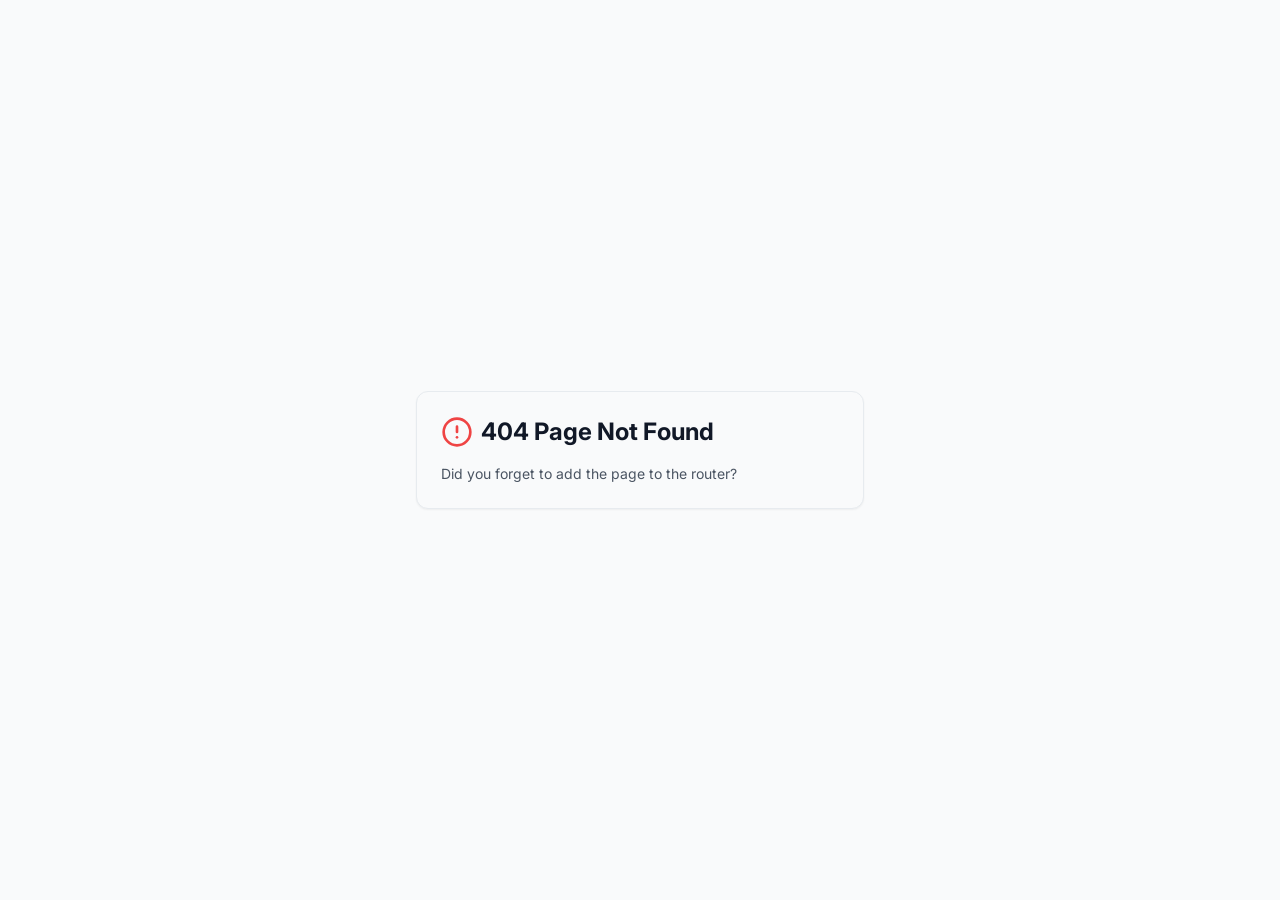
<file: index.html>
<!DOCTYPE html>
<html lang="en">
  <head>
    <meta charset="UTF-8" />
    <meta name="viewport" content="width=device-width, initial-scale=1.0, maximum-scale=5.0, user-scalable=yes" />
    
    <!-- Primary SEO Meta Tags -->
    <title>J4 Epoxy & Concrete Flooring San Antonio TX | 1-2 Day Garage Floor Coating Experts</title>
    <meta name="description" content="San Antonio's top-rated epoxy flooring contractors. Garage floor coatings, polished concrete, metallic epoxy, and commercial flooring. 1-2 day installation. Family-owned. 500+ floors installed. FREE quotes. Call (210) 639-4337!" />
    <meta name="keywords" content="epoxy flooring San Antonio, garage floor coating San Antonio TX, polished concrete San Antonio, epoxy garage floor near me, concrete resurfacing San Antonio, decorative epoxy floors Texas, commercial flooring San Antonio, residential epoxy coating, epoxy flooring Boerne TX, epoxy flooring New Braunfels, epoxy flooring Spring Branch TX, best epoxy flooring company San Antonio, garage floor epoxy installation, metallic epoxy flooring San Antonio, flake epoxy garage floor, epoxy floor coating cost San Antonio, professional epoxy installers near me, concrete floor polishing Texas, industrial epoxy flooring San Antonio, epoxy flooring contractors Bexar County" />
    <meta name="author" content="J4 Epoxy & Concrete Flooring" />
    <meta name="robots" content="index, follow, max-image-preview:large, max-snippet:-1, max-video-preview:-1" />
    <meta name="googlebot" content="index, follow, max-snippet:-1, max-image-preview:large, max-video-preview:-1" />
    <meta name="bingbot" content="index, follow, max-snippet:-1, max-image-preview:large, max-video-preview:-1" />
    
    <!-- Geographic Meta Tags -->
    <meta name="geo.region" content="US-TX" />
    <meta name="geo.placename" content="San Antonio" />
    <meta name="geo.position" content="29.4241;-98.4936" />
    <meta name="ICBM" content="29.4241, -98.4936" />
    
    <!-- Open Graph Tags for Social Sharing -->
    <meta property="og:site_name" content="J4 Epoxy & Concrete Flooring" />
    <meta property="og:title" content="J4 Epoxy & Concrete Flooring San Antonio TX | 1-2 Day Garage Floor Coating Experts" />
    <meta property="og:description" content="Transform your garage and commercial spaces with professional epoxy flooring in San Antonio, TX. Fast 1-2 day installation. Family-owned. 500+ floors installed. Free estimates. Call (210) 639-4337" />
    <meta property="og:type" content="website" />
    <meta property="og:url" content="https://j4epoxy.com" />
    <meta property="og:locale" content="en_US" />
    <meta property="og:image" content="https://j4epoxy.com/favicon.png" />
    <meta property="og:image:width" content="1200" />
    <meta property="og:image:height" content="630" />
    
    <!-- Twitter Card Tags -->
    <meta name="twitter:card" content="summary_large_image" />
    <meta name="twitter:title" content="J4 Epoxy & Concrete Flooring San Antonio TX | 1-2 Day Installs" />
    <meta name="twitter:description" content="Family-owned epoxy flooring in San Antonio. Garage coatings, polished concrete, metallic epoxy. 1-2 day installation. Call (210) 639-4337" />
    <meta name="twitter:image" content="https://j4epoxy.com/favicon.png" />
    
    <!-- Canonical URL -->
    <link rel="canonical" href="https://j4epoxy.com" />
    
    <link rel="icon" type="image/png" href="/favicon.png" />
    <link rel="preconnect" href="https://fonts.googleapis.com">
    <link rel="preconnect" href="https://fonts.gstatic.com" crossorigin>
    <link href="https://fonts.googleapis.com/css2?family=Inter:wght@400;500;600;700;800&display=swap" rel="stylesheet">
    
    <!-- 100% privacy-first analytics -->
    <script async src="https://scripts.simpleanalyticscdn.com/latest.js"></script>
    
    <!-- HomeAndConstructionBusiness Structured Data (JSON-LD) for SEO -->
    <script type="application/ld+json">
    {
      "@context": "https://schema.org",
      "@type": "HomeAndConstructionBusiness",
      "@id": "https://j4epoxy.com/#business",
      "name": "J4 Epoxy & Concrete Flooring",
      "image": "https://j4epoxy.com/favicon.png",
      "url": "https://j4epoxy.com",
      "telephone": "+12106394337",
      "email": "info@j4epoxy.com",
      "priceRange": "$$",
      "address": {
        "@type": "PostalAddress",
        "addressLocality": "San Antonio",
        "addressRegion": "TX",
        "addressCountry": "US"
      },
      "geo": {
        "@type": "GeoCoordinates",
        "latitude": 29.4241,
        "longitude": -98.4936
      },
      "openingHoursSpecification": {
        "@type": "OpeningHoursSpecification",
        "dayOfWeek": [
          "Monday",
          "Tuesday",
          "Wednesday",
          "Thursday",
          "Friday",
          "Saturday"
        ],
        "opens": "08:00",
        "closes": "18:00"
      },
      "areaServed": [
        {"@type": "City", "name": "San Antonio"},
        {"@type": "City", "name": "Boerne"},
        {"@type": "City", "name": "New Braunfels"},
        {"@type": "City", "name": "Spring Branch"},
        {"@type": "City", "name": "Helotes"},
        {"@type": "City", "name": "Leon Valley"},
        {"@type": "City", "name": "Alamo Heights"},
        {"@type": "City", "name": "Stone Oak"},
        {"@type": "City", "name": "Schertz"},
        {"@type": "City", "name": "Universal City"},
        {"@type": "City", "name": "Converse"},
        {"@type": "City", "name": "Bulverde"}
      ],
      "description": "Family-owned epoxy and concrete flooring contractor in San Antonio, TX with 10+ years of experience and 500+ floors installed. We specialize in garage floor coatings, polished concrete, metallic epoxy, decorative flake systems, and commercial flooring with fast 1-2 day installation throughout San Antonio and surrounding areas.",
      "hasOfferCatalog": {
        "@type": "OfferCatalog",
        "name": "Epoxy Flooring Services",
        "itemListElement": [
          {
            "@type": "Offer",
            "itemOffered": {
              "@type": "Service",
              "name": "Residential Epoxy Flooring",
              "description": "Custom epoxy flooring solutions for homes including garage floors, basements, and patios. 1-2 day installation in San Antonio, TX."
            }
          },
          {
            "@type": "Offer",
            "itemOffered": {
              "@type": "Service",
              "name": "Garage Floor Coating",
              "description": "Durable garage floor epoxy coatings that resist oil stains, chemicals, hot tires, and daily wear. Most garages completed in 1 day."
            }
          },
          {
            "@type": "Offer",
            "itemOffered": {
              "@type": "Service",
              "name": "Metallic Epoxy Flooring",
              "description": "Stunning metallic epoxy floors with unique swirl patterns for a showroom finish in San Antonio homes and businesses."
            }
          },
          {
            "@type": "Offer",
            "itemOffered": {
              "@type": "Service",
              "name": "Polished Concrete",
              "description": "Professional concrete polishing for a sleek, modern finish in homes and commercial spaces throughout San Antonio."
            }
          },
          {
            "@type": "Offer",
            "itemOffered": {
              "@type": "Service",
              "name": "Commercial Epoxy Flooring",
              "description": "Industrial-strength epoxy flooring for San Antonio warehouses, restaurants, retail spaces, auto shops, and offices."
            }
          },
          {
            "@type": "Offer",
            "itemOffered": {
              "@type": "Service",
              "name": "Decorative Flake Systems",
              "description": "Beautiful decorative epoxy flake systems with custom color combinations for residential and commercial spaces."
            }
          },
          {
            "@type": "Offer",
            "itemOffered": {
              "@type": "Service",
              "name": "Concrete Repair & Resurfacing",
              "description": "Concrete crack repair and resurfacing to restore damaged surfaces before coating application."
            }
          }
        ]
      },
      "sameAs": [
        "https://www.facebook.com/share/1DJ9fXRogY/",
        "https://www.instagram.com/j4epoxyconcreteflooring?igsh=a3Rwa3JhbGM3ZTMz"
      ],
      "aggregateRating": {
        "@type": "AggregateRating",
        "ratingValue": "5",
        "reviewCount": "10"
      },
      "review": [
        {
          "@type": "Review",
          "reviewRating": {"@type": "Rating", "ratingValue": "5", "bestRating": "5"},
          "author": {"@type": "Person", "name": "Maria G."},
          "reviewBody": "Amazing transformation! J4 Epoxy completely transformed our old, cracked garage floor into a beautiful showroom. The metallic finish is stunning and the team was professional from start to finish."
        },
        {
          "@type": "Review",
          "reviewRating": {"@type": "Rating", "ratingValue": "5", "bestRating": "5"},
          "author": {"@type": "Person", "name": "Robert T."},
          "reviewBody": "Best investment we made for our warehouse. The commercial epoxy flooring has held up perfectly under heavy forklift traffic. Highly recommend J4 Epoxy for any business in San Antonio."
        },
        {
          "@type": "Review",
          "reviewRating": {"@type": "Rating", "ratingValue": "5", "bestRating": "5"},
          "author": {"@type": "Person", "name": "Jennifer L."},
          "reviewBody": "We had our patio done with decorative flake epoxy and it looks incredible! The team was fast, clean, and the price was very fair. Our neighbors are now getting quotes from J4."
        },
        {
          "@type": "Review",
          "reviewRating": {"@type": "Rating", "ratingValue": "5", "bestRating": "5"},
          "author": {"@type": "Person", "name": "David M."},
          "reviewBody": "Professional service from quote to completion. They finished our two-car garage in just one day. The floor is easy to clean and looks brand new. Five stars!"
        },
        {
          "@type": "Review",
          "reviewRating": {"@type": "Rating", "ratingValue": "5", "bestRating": "5"},
          "author": {"@type": "Person", "name": "Sarah K."},
          "reviewBody": "J4 Epoxy did an outstanding job on our office floors. The polished concrete looks sleek and modern. Very impressed with the quality and attention to detail."
        }
      ]
    }
    </script>
    
    <!-- FAQ Structured Data for AI Search -->
    <script type="application/ld+json">
    {
      "@context": "https://schema.org",
      "@type": "FAQPage",
      "mainEntity": [
        {
          "@type": "Question",
          "name": "What areas does J4 Epoxy serve in Texas?",
          "acceptedAnswer": {
            "@type": "Answer",
            "text": "J4 Epoxy & Concrete Flooring serves San Antonio, Boerne, New Braunfels, Spring Branch, Helotes, Leon Valley, Alamo Heights, Stone Oak, Schertz, Universal City, Converse, Bulverde, and all surrounding areas in Bexar County, Texas."
          }
        },
        {
          "@type": "Question",
          "name": "How long does epoxy floor installation take?",
          "acceptedAnswer": {
            "@type": "Answer",
            "text": "Most epoxy flooring projects are completed in 1-2 days, minimizing disruption to your home or business. A standard two-car garage is typically done in a single day. Larger commercial projects may take 2-3 days depending on square footage."
          }
        },
        {
          "@type": "Question",
          "name": "What types of epoxy flooring services do you offer?",
          "acceptedAnswer": {
            "@type": "Answer",
            "text": "We offer residential epoxy flooring, garage floor coating, polished concrete, commercial flooring, decorative flake systems, metallic epoxy floors, and concrete repair and resurfacing services throughout San Antonio, TX and surrounding areas."
          }
        },
        {
          "@type": "Question",
          "name": "Do you offer free estimates for epoxy flooring?",
          "acceptedAnswer": {
            "@type": "Answer",
            "text": "Yes, J4 Epoxy offers free, no-obligation consultations and quotes for all epoxy flooring projects in San Antonio and surrounding areas. Call (210) 639-4337 to schedule your free estimate."
          }
        },
        {
          "@type": "Question",
          "name": "Who owns J4 Epoxy and how long have they been in business?",
          "acceptedAnswer": {
            "@type": "Answer",
            "text": "J4 Epoxy & Concrete Flooring is a family-owned business based in San Antonio, TX with over 10 years of experience in professional epoxy and concrete flooring. The company has completed 500+ floors for residential and commercial customers across the San Antonio metro area."
          }
        },
        {
          "@type": "Question",
          "name": "How much does epoxy flooring cost in San Antonio?",
          "acceptedAnswer": {
            "@type": "Answer",
            "text": "Epoxy flooring costs in San Antonio typically range based on several factors: the square footage of the area, the condition of the existing concrete (cracks or damage requiring prep work), the type of coating chosen (standard flake, metallic, polyaspartic, or polished concrete), and the number of coat layers. Standard flake garage floors tend to be the most affordable option, while metallic epoxy and multi-layer polyaspartic systems cost more due to materials and labor. Call J4 Epoxy at (210) 639-4337 for a free personalized quote."
          }
        },
        {
          "@type": "Question",
          "name": "What makes J4 Epoxy different from other flooring contractors?",
          "acceptedAnswer": {
            "@type": "Answer",
            "text": "J4 Epoxy is a family-owned San Antonio business with 10+ years of experience and 500+ floors installed. We use commercial-grade materials, complete most projects in 1-2 days, and serve the entire San Antonio metro including Boerne, New Braunfels, Schertz, and surrounding areas. Our fast turnaround and professional results set us apart from competitors."
          }
        },
        {
          "@type": "Question",
          "name": "How long does epoxy flooring last in a San Antonio garage?",
          "acceptedAnswer": {
            "@type": "Answer",
            "text": "Professionally installed epoxy flooring in a San Antonio garage typically lasts 15-20 years or more with proper care. The key factors are proper surface preparation (diamond grinding), quality commercial-grade materials, and correct application. San Antonio's extreme summer heat and temperature swings make professional installation especially important — DIY epoxy kits from hardware stores bond poorly and often peel within 1-3 years."
          }
        },
        {
          "@type": "Question",
          "name": "What is the difference between epoxy and polyaspartic floor coating?",
          "acceptedAnswer": {
            "@type": "Answer",
            "text": "Epoxy is a two-part resin system that provides excellent durability, chemical resistance, and adhesion — it is the most common garage floor coating. Polyaspartic is a newer coating that cures faster (allowing same-day use), is more UV-stable, and handles temperature extremes better, making it well-suited for San Antonio's climate. Polyaspartic is typically used as a topcoat over an epoxy base, or as a standalone system. Both are significantly more durable than paint or DIY coatings. J4 Epoxy offers both systems — call (210) 639-4337 to discuss which is right for your project."
          }
        },
        {
          "@type": "Question",
          "name": "Can epoxy be installed over cracked concrete?",
          "acceptedAnswer": {
            "@type": "Answer",
            "text": "Yes, epoxy can be installed over cracked concrete, but the cracks must be properly repaired first. J4 Epoxy's process includes assessing all cracks before coating — minor hairline cracks are filled and ground smooth during surface preparation, while larger structural cracks require repair first to ensure long-term adhesion. Skipping crack repair is the main reason epoxy floors fail prematurely. We address all concrete repairs as part of our installation process in San Antonio."
          }
        },
        {
          "@type": "Question",
          "name": "How long after epoxy flooring is installed can you park a car on it?",
          "acceptedAnswer": {
            "@type": "Answer",
            "text": "With standard epoxy systems, you can walk on the floor after 24 hours and park a car after 72 hours (3 days). With polyaspartic coatings, light foot traffic is possible within hours and vehicles can typically be parked after 24 hours. J4 Epoxy will give you specific cure time instructions for your floor based on the system used and current weather conditions in San Antonio."
          }
        },
        {
          "@type": "Question",
          "name": "Is epoxy flooring slippery when wet?",
          "acceptedAnswer": {
            "@type": "Answer",
            "text": "Plain epoxy can be slippery when wet, which is why J4 Epoxy adds anti-slip texture additives — typically aluminum oxide or silica sand — to the topcoat of all our residential and commercial floor installations. Decorative flake systems naturally provide some texture as well. We do not install floors without slip-resistance measures, especially in San Antonio garages where wet tires are a real safety concern."
          }
        },
        {
          "@type": "Question",
          "name": "Is epoxy flooring durable?",
          "acceptedAnswer": {
            "@type": "Answer",
            "text": "Yes, epoxy flooring is extremely durable. Our commercial-grade epoxy coatings resist stains, chemicals, oil, hot tire marks, and daily wear. Properly installed epoxy floors can last 15-20 years or more."
          }
        },
        {
          "@type": "Question",
          "name": "What is the best flooring for a garage in Texas?",
          "acceptedAnswer": {
            "@type": "Answer",
            "text": "Epoxy flooring is the best choice for Texas garages. It withstands extreme heat, resists hot tire pickup, protects against oil and chemical stains, and is easy to clean. J4 Epoxy specializes in garage floor coatings throughout San Antonio."
          }
        },
        {
          "@type": "Question",
          "name": "Do you offer commercial epoxy flooring services?",
          "acceptedAnswer": {
            "@type": "Answer",
            "text": "Yes, J4 Epoxy provides commercial epoxy flooring for warehouses, retail spaces, restaurants, offices, showrooms, auto shops, and industrial facilities throughout San Antonio and surrounding areas."
          }
        }
      ]
    }
    </script>
    
    <!-- WebSite Structured Data -->
    <script type="application/ld+json">
    {
      "@context": "https://schema.org",
      "@type": "WebSite",
      "name": "J4 Epoxy & Concrete Flooring",
      "url": "https://j4epoxy.com"
    }
    </script>
    
    <!-- Organization Structured Data -->
    <script type="application/ld+json">
    {
      "@context": "https://schema.org",
      "@type": "Organization",
      "@id": "https://j4epoxy.com/#organization",
      "name": "J4 Epoxy & Concrete Flooring",
      "url": "https://j4epoxy.com",
      "logo": "https://j4epoxy.com/favicon.png",
      "contactPoint": {
        "@type": "ContactPoint",
        "telephone": "+1-210-639-4337",
        "contactType": "customer service",
        "areaServed": "US",
        "availableLanguage": ["English", "Spanish"]
      },
      "sameAs": [
        "https://www.facebook.com/share/1DJ9fXRogY/",
        "https://www.instagram.com/j4epoxyconcreteflooring?igsh=a3Rwa3JhbGM3ZTMz"
      ]
    }
    </script>
    
    <!-- BreadcrumbList Structured Data -->
    <script type="application/ld+json">
    {
      "@context": "https://schema.org",
      "@type": "BreadcrumbList",
      "itemListElement": [
        {
          "@type": "ListItem",
          "position": 1,
          "name": "Home",
          "item": "https://j4epoxy.com/"
        },
        {
          "@type": "ListItem",
          "position": 2,
          "name": "Services",
          "item": "https://j4epoxy.com/#services"
        },
        {
          "@type": "ListItem",
          "position": 3,
          "name": "Gallery",
          "item": "https://j4epoxy.com/#gallery"
        },
        {
          "@type": "ListItem",
          "position": 4,
          "name": "Contact",
          "item": "https://j4epoxy.com/#contact"
        }
      ]
    }
    </script>
    
    <!-- HowTo Structured Data for Installation Process -->
    <script type="application/ld+json">
    {
      "@context": "https://schema.org",
      "@type": "HowTo",
      "name": "How to Get Professional Epoxy Flooring in San Antonio",
      "description": "Simple steps to transform your floor with professional epoxy coating from J4 Epoxy & Concrete Flooring",
      "totalTime": "P2D",
      "estimatedCost": {
        "@type": "MonetaryAmount",
        "currency": "USD",
        "value": "Contact for quote"
      },
      "step": [
        {
          "@type": "HowToStep",
          "position": 1,
          "name": "Request Free Quote",
          "text": "Call (210) 639-4337 or fill out our contact form to schedule a free, no-obligation consultation and quote."
        },
        {
          "@type": "HowToStep",
          "position": 2,
          "name": "Choose Your Finish",
          "text": "Select from our wide range of colors and finishes including solid colors, decorative flakes, metallic epoxy, and polished concrete."
        },
        {
          "@type": "HowToStep",
          "position": 3,
          "name": "Surface Preparation",
          "text": "Our team professionally prepares your concrete surface through diamond grinding to ensure optimal adhesion."
        },
        {
          "@type": "HowToStep",
          "position": 4,
          "name": "Professional Installation",
          "text": "We apply commercial-grade epoxy coatings with expert precision. Most residential projects are completed in 1-2 days."
        },
        {
          "@type": "HowToStep",
          "position": 5,
          "name": "Enjoy Your New Floor",
          "text": "After proper curing time, enjoy your beautiful, durable, and easy-to-clean epoxy floor for years to come."
        }
      ]
    }
    </script>
    

    <script type="module" crossorigin src="/assets/index-CnMmNkiE.js"></script>
    <link rel="stylesheet" crossorigin href="/assets/index-Czta0rEv.css">
  </head>
  <body>
    <div id="root"></div>
  </body>
</html>
</file>
<file: assets/index-Czta0rEv.css>
*,:before,:after{--tw-border-spacing-x: 0;--tw-border-spacing-y: 0;--tw-translate-x: 0;--tw-translate-y: 0;--tw-rotate: 0;--tw-skew-x: 0;--tw-skew-y: 0;--tw-scale-x: 1;--tw-scale-y: 1;--tw-pan-x: ;--tw-pan-y: ;--tw-pinch-zoom: ;--tw-scroll-snap-strictness: proximity;--tw-gradient-from-position: ;--tw-gradient-via-position: ;--tw-gradient-to-position: ;--tw-ordinal: ;--tw-slashed-zero: ;--tw-numeric-figure: ;--tw-numeric-spacing: ;--tw-numeric-fraction: ;--tw-ring-inset: ;--tw-ring-offset-width: 0px;--tw-ring-offset-color: #fff;--tw-ring-color: rgb(59 130 246 / .5);--tw-ring-offset-shadow: 0 0 #0000;--tw-ring-shadow: 0 0 #0000;--tw-shadow: 0 0 #0000;--tw-shadow-colored: 0 0 #0000;--tw-blur: ;--tw-brightness: ;--tw-contrast: ;--tw-grayscale: ;--tw-hue-rotate: ;--tw-invert: ;--tw-saturate: ;--tw-sepia: ;--tw-drop-shadow: ;--tw-backdrop-blur: ;--tw-backdrop-brightness: ;--tw-backdrop-contrast: ;--tw-backdrop-grayscale: ;--tw-backdrop-hue-rotate: ;--tw-backdrop-invert: ;--tw-backdrop-opacity: ;--tw-backdrop-saturate: ;--tw-backdrop-sepia: ;--tw-contain-size: ;--tw-contain-layout: ;--tw-contain-paint: ;--tw-contain-style: }::backdrop{--tw-border-spacing-x: 0;--tw-border-spacing-y: 0;--tw-translate-x: 0;--tw-translate-y: 0;--tw-rotate: 0;--tw-skew-x: 0;--tw-skew-y: 0;--tw-scale-x: 1;--tw-scale-y: 1;--tw-pan-x: ;--tw-pan-y: ;--tw-pinch-zoom: ;--tw-scroll-snap-strictness: proximity;--tw-gradient-from-position: ;--tw-gradient-via-position: ;--tw-gradient-to-position: ;--tw-ordinal: ;--tw-slashed-zero: ;--tw-numeric-figure: ;--tw-numeric-spacing: ;--tw-numeric-fraction: ;--tw-ring-inset: ;--tw-ring-offset-width: 0px;--tw-ring-offset-color: #fff;--tw-ring-color: rgb(59 130 246 / .5);--tw-ring-offset-shadow: 0 0 #0000;--tw-ring-shadow: 0 0 #0000;--tw-shadow: 0 0 #0000;--tw-shadow-colored: 0 0 #0000;--tw-blur: ;--tw-brightness: ;--tw-contrast: ;--tw-grayscale: ;--tw-hue-rotate: ;--tw-invert: ;--tw-saturate: ;--tw-sepia: ;--tw-drop-shadow: ;--tw-backdrop-blur: ;--tw-backdrop-brightness: ;--tw-backdrop-contrast: ;--tw-backdrop-grayscale: ;--tw-backdrop-hue-rotate: ;--tw-backdrop-invert: ;--tw-backdrop-opacity: ;--tw-backdrop-saturate: ;--tw-backdrop-sepia: ;--tw-contain-size: ;--tw-contain-layout: ;--tw-contain-paint: ;--tw-contain-style: }*,:before,:after{box-sizing:border-box;border-width:0;border-style:solid;border-color:#e5e7eb}:before,:after{--tw-content: ""}html,:host{line-height:1.5;-webkit-text-size-adjust:100%;-moz-tab-size:4;-o-tab-size:4;tab-size:4;font-family:var(--font-sans);font-feature-settings:normal;font-variation-settings:normal;-webkit-tap-highlight-color:transparent}body{margin:0;line-height:inherit}hr{height:0;color:inherit;border-top-width:1px}abbr:where([title]){-webkit-text-decoration:underline dotted;text-decoration:underline dotted}h1,h2,h3,h4,h5,h6{font-size:inherit;font-weight:inherit}a{color:inherit;text-decoration:inherit}b,strong{font-weight:bolder}code,kbd,samp,pre{font-family:var(--font-mono);font-feature-settings:normal;font-variation-settings:normal;font-size:1em}small{font-size:80%}sub,sup{font-size:75%;line-height:0;position:relative;vertical-align:baseline}sub{bottom:-.25em}sup{top:-.5em}table{text-indent:0;border-color:inherit;border-collapse:collapse}button,input,optgroup,select,textarea{font-family:inherit;font-feature-settings:inherit;font-variation-settings:inherit;font-size:100%;font-weight:inherit;line-height:inherit;letter-spacing:inherit;color:inherit;margin:0;padding:0}button,select{text-transform:none}button,input:where([type=button]),input:where([type=reset]),input:where([type=submit]){-webkit-appearance:button;background-color:transparent;background-image:none}:-moz-focusring{outline:auto}:-moz-ui-invalid{box-shadow:none}progress{vertical-align:baseline}::-webkit-inner-spin-button,::-webkit-outer-spin-button{height:auto}[type=search]{-webkit-appearance:textfield;outline-offset:-2px}::-webkit-search-decoration{-webkit-appearance:none}::-webkit-file-upload-button{-webkit-appearance:button;font:inherit}summary{display:list-item}blockquote,dl,dd,h1,h2,h3,h4,h5,h6,hr,figure,p,pre{margin:0}fieldset{margin:0;padding:0}legend{padding:0}ol,ul,menu{list-style:none;margin:0;padding:0}dialog{padding:0}textarea{resize:vertical}input::-moz-placeholder,textarea::-moz-placeholder{opacity:1;color:#9ca3af}input::placeholder,textarea::placeholder{opacity:1;color:#9ca3af}button,[role=button]{cursor:pointer}:disabled{cursor:default}img,svg,video,canvas,audio,iframe,embed,object{display:block;vertical-align:middle}img,video{max-width:100%;height:auto}[hidden]:where(:not([hidden=until-found])){display:none}*{--tw-border-opacity: 1;border-color:hsl(var(--border) / var(--tw-border-opacity, 1))}html,body{--tw-bg-opacity: 1;background-color:hsl(var(--background) / var(--tw-bg-opacity, 1));font-family:var(--font-sans);--tw-text-opacity: 1;color:hsl(var(--foreground) / var(--tw-text-opacity, 1));-webkit-font-smoothing:antialiased;-moz-osx-font-smoothing:grayscale;overflow-x:hidden;width:100%;max-width:100vw}body{position:relative}#root{overflow-x:hidden;width:100%;max-width:100vw}.prose{color:var(--tw-prose-body);max-width:65ch}.prose :where(p):not(:where([class~=not-prose],[class~=not-prose] *)){margin-top:1.25em;margin-bottom:1.25em}.prose :where([class~=lead]):not(:where([class~=not-prose],[class~=not-prose] *)){color:var(--tw-prose-lead);font-size:1.25em;line-height:1.6;margin-top:1.2em;margin-bottom:1.2em}.prose :where(a):not(:where([class~=not-prose],[class~=not-prose] *)){color:var(--tw-prose-links);text-decoration:underline;font-weight:500}.prose :where(strong):not(:where([class~=not-prose],[class~=not-prose] *)){color:var(--tw-prose-bold);font-weight:600}.prose :where(a strong):not(:where([class~=not-prose],[class~=not-prose] *)){color:inherit}.prose :where(blockquote strong):not(:where([class~=not-prose],[class~=not-prose] *)){color:inherit}.prose :where(thead th strong):not(:where([class~=not-prose],[class~=not-prose] *)){color:inherit}.prose :where(ol):not(:where([class~=not-prose],[class~=not-prose] *)){list-style-type:decimal;margin-top:1.25em;margin-bottom:1.25em;padding-inline-start:1.625em}.prose :where(ol[type=A]):not(:where([class~=not-prose],[class~=not-prose] *)){list-style-type:upper-alpha}.prose :where(ol[type=a]):not(:where([class~=not-prose],[class~=not-prose] *)){list-style-type:lower-alpha}.prose :where(ol[type=A s]):not(:where([class~=not-prose],[class~=not-prose] *)){list-style-type:upper-alpha}.prose :where(ol[type=a s]):not(:where([class~=not-prose],[class~=not-prose] *)){list-style-type:lower-alpha}.prose :where(ol[type=I]):not(:where([class~=not-prose],[class~=not-prose] *)){list-style-type:upper-roman}.prose :where(ol[type=i]):not(:where([class~=not-prose],[class~=not-prose] *)){list-style-type:lower-roman}.prose :where(ol[type=I s]):not(:where([class~=not-prose],[class~=not-prose] *)){list-style-type:upper-roman}.prose :where(ol[type=i s]):not(:where([class~=not-prose],[class~=not-prose] *)){list-style-type:lower-roman}.prose :where(ol[type="1"]):not(:where([class~=not-prose],[class~=not-prose] *)){list-style-type:decimal}.prose :where(ul):not(:where([class~=not-prose],[class~=not-prose] *)){list-style-type:disc;margin-top:1.25em;margin-bottom:1.25em;padding-inline-start:1.625em}.prose :where(ol>li):not(:where([class~=not-prose],[class~=not-prose] *))::marker{font-weight:400;color:var(--tw-prose-counters)}.prose :where(ul>li):not(:where([class~=not-prose],[class~=not-prose] *))::marker{color:var(--tw-prose-bullets)}.prose :where(dt):not(:where([class~=not-prose],[class~=not-prose] *)){color:var(--tw-prose-headings);font-weight:600;margin-top:1.25em}.prose :where(hr):not(:where([class~=not-prose],[class~=not-prose] *)){border-color:var(--tw-prose-hr);border-top-width:1px;margin-top:3em;margin-bottom:3em}.prose :where(blockquote):not(:where([class~=not-prose],[class~=not-prose] *)){font-weight:500;font-style:italic;color:var(--tw-prose-quotes);border-inline-start-width:.25rem;border-inline-start-color:var(--tw-prose-quote-borders);quotes:"“""”""‘""’";margin-top:1.6em;margin-bottom:1.6em;padding-inline-start:1em}.prose :where(blockquote p:first-of-type):not(:where([class~=not-prose],[class~=not-prose] *)):before{content:open-quote}.prose :where(blockquote p:last-of-type):not(:where([class~=not-prose],[class~=not-prose] *)):after{content:close-quote}.prose :where(h1):not(:where([class~=not-prose],[class~=not-prose] *)){color:var(--tw-prose-headings);font-weight:800;font-size:2.25em;margin-top:0;margin-bottom:.8888889em;line-height:1.1111111}.prose :where(h1 strong):not(:where([class~=not-prose],[class~=not-prose] *)){font-weight:900;color:inherit}.prose :where(h2):not(:where([class~=not-prose],[class~=not-prose] *)){color:var(--tw-prose-headings);font-weight:700;font-size:1.5em;margin-top:2em;margin-bottom:1em;line-height:1.3333333}.prose :where(h2 strong):not(:where([class~=not-prose],[class~=not-prose] *)){font-weight:800;color:inherit}.prose :where(h3):not(:where([class~=not-prose],[class~=not-prose] *)){color:var(--tw-prose-headings);font-weight:600;font-size:1.25em;margin-top:1.6em;margin-bottom:.6em;line-height:1.6}.prose :where(h3 strong):not(:where([class~=not-prose],[class~=not-prose] *)){font-weight:700;color:inherit}.prose :where(h4):not(:where([class~=not-prose],[class~=not-prose] *)){color:var(--tw-prose-headings);font-weight:600;margin-top:1.5em;margin-bottom:.5em;line-height:1.5}.prose :where(h4 strong):not(:where([class~=not-prose],[class~=not-prose] *)){font-weight:700;color:inherit}.prose :where(img):not(:where([class~=not-prose],[class~=not-prose] *)){margin-top:2em;margin-bottom:2em}.prose :where(picture):not(:where([class~=not-prose],[class~=not-prose] *)){display:block;margin-top:2em;margin-bottom:2em}.prose :where(video):not(:where([class~=not-prose],[class~=not-prose] *)){margin-top:2em;margin-bottom:2em}.prose :where(kbd):not(:where([class~=not-prose],[class~=not-prose] *)){font-weight:500;font-family:inherit;color:var(--tw-prose-kbd);box-shadow:0 0 0 1px rgb(var(--tw-prose-kbd-shadows) / 10%),0 3px rgb(var(--tw-prose-kbd-shadows) / 10%);font-size:.875em;border-radius:.3125rem;padding-top:.1875em;padding-inline-end:.375em;padding-bottom:.1875em;padding-inline-start:.375em}.prose :where(code):not(:where([class~=not-prose],[class~=not-prose] *)){color:var(--tw-prose-code);font-weight:600;font-size:.875em}.prose :where(code):not(:where([class~=not-prose],[class~=not-prose] *)):before{content:"`"}.prose :where(code):not(:where([class~=not-prose],[class~=not-prose] *)):after{content:"`"}.prose :where(a code):not(:where([class~=not-prose],[class~=not-prose] *)){color:inherit}.prose :where(h1 code):not(:where([class~=not-prose],[class~=not-prose] *)){color:inherit}.prose :where(h2 code):not(:where([class~=not-prose],[class~=not-prose] *)){color:inherit;font-size:.875em}.prose :where(h3 code):not(:where([class~=not-prose],[class~=not-prose] *)){color:inherit;font-size:.9em}.prose :where(h4 code):not(:where([class~=not-prose],[class~=not-prose] *)){color:inherit}.prose :where(blockquote code):not(:where([class~=not-prose],[class~=not-prose] *)){color:inherit}.prose :where(thead th code):not(:where([class~=not-prose],[class~=not-prose] *)){color:inherit}.prose :where(pre):not(:where([class~=not-prose],[class~=not-prose] *)){color:var(--tw-prose-pre-code);background-color:var(--tw-prose-pre-bg);overflow-x:auto;font-weight:400;font-size:.875em;line-height:1.7142857;margin-top:1.7142857em;margin-bottom:1.7142857em;border-radius:.375rem;padding-top:.8571429em;padding-inline-end:1.1428571em;padding-bottom:.8571429em;padding-inline-start:1.1428571em}.prose :where(pre code):not(:where([class~=not-prose],[class~=not-prose] *)){background-color:transparent;border-width:0;border-radius:0;padding:0;font-weight:inherit;color:inherit;font-size:inherit;font-family:inherit;line-height:inherit}.prose :where(pre code):not(:where([class~=not-prose],[class~=not-prose] *)):before{content:none}.prose :where(pre code):not(:where([class~=not-prose],[class~=not-prose] *)):after{content:none}.prose :where(table):not(:where([class~=not-prose],[class~=not-prose] *)){width:100%;table-layout:auto;margin-top:2em;margin-bottom:2em;font-size:.875em;line-height:1.7142857}.prose :where(thead):not(:where([class~=not-prose],[class~=not-prose] *)){border-bottom-width:1px;border-bottom-color:var(--tw-prose-th-borders)}.prose :where(thead th):not(:where([class~=not-prose],[class~=not-prose] *)){color:var(--tw-prose-headings);font-weight:600;vertical-align:bottom;padding-inline-end:.5714286em;padding-bottom:.5714286em;padding-inline-start:.5714286em}.prose :where(tbody tr):not(:where([class~=not-prose],[class~=not-prose] *)){border-bottom-width:1px;border-bottom-color:var(--tw-prose-td-borders)}.prose :where(tbody tr:last-child):not(:where([class~=not-prose],[class~=not-prose] *)){border-bottom-width:0}.prose :where(tbody td):not(:where([class~=not-prose],[class~=not-prose] *)){vertical-align:baseline}.prose :where(tfoot):not(:where([class~=not-prose],[class~=not-prose] *)){border-top-width:1px;border-top-color:var(--tw-prose-th-borders)}.prose :where(tfoot td):not(:where([class~=not-prose],[class~=not-prose] *)){vertical-align:top}.prose :where(th,td):not(:where([class~=not-prose],[class~=not-prose] *)){text-align:start}.prose :where(figure>*):not(:where([class~=not-prose],[class~=not-prose] *)){margin-top:0;margin-bottom:0}.prose :where(figcaption):not(:where([class~=not-prose],[class~=not-prose] *)){color:var(--tw-prose-captions);font-size:.875em;line-height:1.4285714;margin-top:.8571429em}.prose{--tw-prose-body: #374151;--tw-prose-headings: #111827;--tw-prose-lead: #4b5563;--tw-prose-links: #111827;--tw-prose-bold: #111827;--tw-prose-counters: #6b7280;--tw-prose-bullets: #d1d5db;--tw-prose-hr: #e5e7eb;--tw-prose-quotes: #111827;--tw-prose-quote-borders: #e5e7eb;--tw-prose-captions: #6b7280;--tw-prose-kbd: #111827;--tw-prose-kbd-shadows: 17 24 39;--tw-prose-code: #111827;--tw-prose-pre-code: #e5e7eb;--tw-prose-pre-bg: #1f2937;--tw-prose-th-borders: #d1d5db;--tw-prose-td-borders: #e5e7eb;--tw-prose-invert-body: #d1d5db;--tw-prose-invert-headings: #fff;--tw-prose-invert-lead: #9ca3af;--tw-prose-invert-links: #fff;--tw-prose-invert-bold: #fff;--tw-prose-invert-counters: #9ca3af;--tw-prose-invert-bullets: #4b5563;--tw-prose-invert-hr: #374151;--tw-prose-invert-quotes: #f3f4f6;--tw-prose-invert-quote-borders: #374151;--tw-prose-invert-captions: #9ca3af;--tw-prose-invert-kbd: #fff;--tw-prose-invert-kbd-shadows: 255 255 255;--tw-prose-invert-code: #fff;--tw-prose-invert-pre-code: #d1d5db;--tw-prose-invert-pre-bg: rgb(0 0 0 / 50%);--tw-prose-invert-th-borders: #4b5563;--tw-prose-invert-td-borders: #374151;font-size:1rem;line-height:1.75}.prose :where(picture>img):not(:where([class~=not-prose],[class~=not-prose] *)){margin-top:0;margin-bottom:0}.prose :where(li):not(:where([class~=not-prose],[class~=not-prose] *)){margin-top:.5em;margin-bottom:.5em}.prose :where(ol>li):not(:where([class~=not-prose],[class~=not-prose] *)){padding-inline-start:.375em}.prose :where(ul>li):not(:where([class~=not-prose],[class~=not-prose] *)){padding-inline-start:.375em}.prose :where(.prose>ul>li p):not(:where([class~=not-prose],[class~=not-prose] *)){margin-top:.75em;margin-bottom:.75em}.prose :where(.prose>ul>li>p:first-child):not(:where([class~=not-prose],[class~=not-prose] *)){margin-top:1.25em}.prose :where(.prose>ul>li>p:last-child):not(:where([class~=not-prose],[class~=not-prose] *)){margin-bottom:1.25em}.prose :where(.prose>ol>li>p:first-child):not(:where([class~=not-prose],[class~=not-prose] *)){margin-top:1.25em}.prose :where(.prose>ol>li>p:last-child):not(:where([class~=not-prose],[class~=not-prose] *)){margin-bottom:1.25em}.prose :where(ul ul,ul ol,ol ul,ol ol):not(:where([class~=not-prose],[class~=not-prose] *)){margin-top:.75em;margin-bottom:.75em}.prose :where(dl):not(:where([class~=not-prose],[class~=not-prose] *)){margin-top:1.25em;margin-bottom:1.25em}.prose :where(dd):not(:where([class~=not-prose],[class~=not-prose] *)){margin-top:.5em;padding-inline-start:1.625em}.prose :where(hr+*):not(:where([class~=not-prose],[class~=not-prose] *)){margin-top:0}.prose :where(h2+*):not(:where([class~=not-prose],[class~=not-prose] *)){margin-top:0}.prose :where(h3+*):not(:where([class~=not-prose],[class~=not-prose] *)){margin-top:0}.prose :where(h4+*):not(:where([class~=not-prose],[class~=not-prose] *)){margin-top:0}.prose :where(thead th:first-child):not(:where([class~=not-prose],[class~=not-prose] *)){padding-inline-start:0}.prose :where(thead th:last-child):not(:where([class~=not-prose],[class~=not-prose] *)){padding-inline-end:0}.prose :where(tbody td,tfoot td):not(:where([class~=not-prose],[class~=not-prose] *)){padding-top:.5714286em;padding-inline-end:.5714286em;padding-bottom:.5714286em;padding-inline-start:.5714286em}.prose :where(tbody td:first-child,tfoot td:first-child):not(:where([class~=not-prose],[class~=not-prose] *)){padding-inline-start:0}.prose :where(tbody td:last-child,tfoot td:last-child):not(:where([class~=not-prose],[class~=not-prose] *)){padding-inline-end:0}.prose :where(figure):not(:where([class~=not-prose],[class~=not-prose] *)){margin-top:2em;margin-bottom:2em}.prose :where(.prose>:first-child):not(:where([class~=not-prose],[class~=not-prose] *)){margin-top:0}.prose :where(.prose>:last-child):not(:where([class~=not-prose],[class~=not-prose] *)){margin-bottom:0}.prose-lg{font-size:1.125rem;line-height:1.7777778}.prose-lg :where(p):not(:where([class~=not-prose],[class~=not-prose] *)){margin-top:1.3333333em;margin-bottom:1.3333333em}.prose-lg :where([class~=lead]):not(:where([class~=not-prose],[class~=not-prose] *)){font-size:1.2222222em;line-height:1.4545455;margin-top:1.0909091em;margin-bottom:1.0909091em}.prose-lg :where(blockquote):not(:where([class~=not-prose],[class~=not-prose] *)){margin-top:1.6666667em;margin-bottom:1.6666667em;padding-inline-start:1em}.prose-lg :where(h1):not(:where([class~=not-prose],[class~=not-prose] *)){font-size:2.6666667em;margin-top:0;margin-bottom:.8333333em;line-height:1}.prose-lg :where(h2):not(:where([class~=not-prose],[class~=not-prose] *)){font-size:1.6666667em;margin-top:1.8666667em;margin-bottom:1.0666667em;line-height:1.3333333}.prose-lg :where(h3):not(:where([class~=not-prose],[class~=not-prose] *)){font-size:1.3333333em;margin-top:1.6666667em;margin-bottom:.6666667em;line-height:1.5}.prose-lg :where(h4):not(:where([class~=not-prose],[class~=not-prose] *)){margin-top:1.7777778em;margin-bottom:.4444444em;line-height:1.5555556}.prose-lg :where(img):not(:where([class~=not-prose],[class~=not-prose] *)){margin-top:1.7777778em;margin-bottom:1.7777778em}.prose-lg :where(picture):not(:where([class~=not-prose],[class~=not-prose] *)){margin-top:1.7777778em;margin-bottom:1.7777778em}.prose-lg :where(picture>img):not(:where([class~=not-prose],[class~=not-prose] *)){margin-top:0;margin-bottom:0}.prose-lg :where(video):not(:where([class~=not-prose],[class~=not-prose] *)){margin-top:1.7777778em;margin-bottom:1.7777778em}.prose-lg :where(kbd):not(:where([class~=not-prose],[class~=not-prose] *)){font-size:.8888889em;border-radius:.3125rem;padding-top:.2222222em;padding-inline-end:.4444444em;padding-bottom:.2222222em;padding-inline-start:.4444444em}.prose-lg :where(code):not(:where([class~=not-prose],[class~=not-prose] *)){font-size:.8888889em}.prose-lg :where(h2 code):not(:where([class~=not-prose],[class~=not-prose] *)){font-size:.8666667em}.prose-lg :where(h3 code):not(:where([class~=not-prose],[class~=not-prose] *)){font-size:.875em}.prose-lg :where(pre):not(:where([class~=not-prose],[class~=not-prose] *)){font-size:.8888889em;line-height:1.75;margin-top:2em;margin-bottom:2em;border-radius:.375rem;padding-top:1em;padding-inline-end:1.5em;padding-bottom:1em;padding-inline-start:1.5em}.prose-lg :where(ol):not(:where([class~=not-prose],[class~=not-prose] *)){margin-top:1.3333333em;margin-bottom:1.3333333em;padding-inline-start:1.5555556em}.prose-lg :where(ul):not(:where([class~=not-prose],[class~=not-prose] *)){margin-top:1.3333333em;margin-bottom:1.3333333em;padding-inline-start:1.5555556em}.prose-lg :where(li):not(:where([class~=not-prose],[class~=not-prose] *)){margin-top:.6666667em;margin-bottom:.6666667em}.prose-lg :where(ol>li):not(:where([class~=not-prose],[class~=not-prose] *)){padding-inline-start:.4444444em}.prose-lg :where(ul>li):not(:where([class~=not-prose],[class~=not-prose] *)){padding-inline-start:.4444444em}.prose-lg :where(.prose-lg>ul>li p):not(:where([class~=not-prose],[class~=not-prose] *)){margin-top:.8888889em;margin-bottom:.8888889em}.prose-lg :where(.prose-lg>ul>li>p:first-child):not(:where([class~=not-prose],[class~=not-prose] *)){margin-top:1.3333333em}.prose-lg :where(.prose-lg>ul>li>p:last-child):not(:where([class~=not-prose],[class~=not-prose] *)){margin-bottom:1.3333333em}.prose-lg :where(.prose-lg>ol>li>p:first-child):not(:where([class~=not-prose],[class~=not-prose] *)){margin-top:1.3333333em}.prose-lg :where(.prose-lg>ol>li>p:last-child):not(:where([class~=not-prose],[class~=not-prose] *)){margin-bottom:1.3333333em}.prose-lg :where(ul ul,ul ol,ol ul,ol ol):not(:where([class~=not-prose],[class~=not-prose] *)){margin-top:.8888889em;margin-bottom:.8888889em}.prose-lg :where(dl):not(:where([class~=not-prose],[class~=not-prose] *)){margin-top:1.3333333em;margin-bottom:1.3333333em}.prose-lg :where(dt):not(:where([class~=not-prose],[class~=not-prose] *)){margin-top:1.3333333em}.prose-lg :where(dd):not(:where([class~=not-prose],[class~=not-prose] *)){margin-top:.6666667em;padding-inline-start:1.5555556em}.prose-lg :where(hr):not(:where([class~=not-prose],[class~=not-prose] *)){margin-top:3.1111111em;margin-bottom:3.1111111em}.prose-lg :where(hr+*):not(:where([class~=not-prose],[class~=not-prose] *)){margin-top:0}.prose-lg :where(h2+*):not(:where([class~=not-prose],[class~=not-prose] *)){margin-top:0}.prose-lg :where(h3+*):not(:where([class~=not-prose],[class~=not-prose] *)){margin-top:0}.prose-lg :where(h4+*):not(:where([class~=not-prose],[class~=not-prose] *)){margin-top:0}.prose-lg :where(table):not(:where([class~=not-prose],[class~=not-prose] *)){font-size:.8888889em;line-height:1.5}.prose-lg :where(thead th):not(:where([class~=not-prose],[class~=not-prose] *)){padding-inline-end:.75em;padding-bottom:.75em;padding-inline-start:.75em}.prose-lg :where(thead th:first-child):not(:where([class~=not-prose],[class~=not-prose] *)){padding-inline-start:0}.prose-lg :where(thead th:last-child):not(:where([class~=not-prose],[class~=not-prose] *)){padding-inline-end:0}.prose-lg :where(tbody td,tfoot td):not(:where([class~=not-prose],[class~=not-prose] *)){padding-top:.75em;padding-inline-end:.75em;padding-bottom:.75em;padding-inline-start:.75em}.prose-lg :where(tbody td:first-child,tfoot td:first-child):not(:where([class~=not-prose],[class~=not-prose] *)){padding-inline-start:0}.prose-lg :where(tbody td:last-child,tfoot td:last-child):not(:where([class~=not-prose],[class~=not-prose] *)){padding-inline-end:0}.prose-lg :where(figure):not(:where([class~=not-prose],[class~=not-prose] *)){margin-top:1.7777778em;margin-bottom:1.7777778em}.prose-lg :where(figure>*):not(:where([class~=not-prose],[class~=not-prose] *)){margin-top:0;margin-bottom:0}.prose-lg :where(figcaption):not(:where([class~=not-prose],[class~=not-prose] *)){font-size:.8888889em;line-height:1.5;margin-top:1em}.prose-lg :where(.prose-lg>:first-child):not(:where([class~=not-prose],[class~=not-prose] *)){margin-top:0}.prose-lg :where(.prose-lg>:last-child):not(:where([class~=not-prose],[class~=not-prose] *)){margin-bottom:0}.sr-only{position:absolute;width:1px;height:1px;padding:0;margin:-1px;overflow:hidden;clip:rect(0,0,0,0);white-space:nowrap;border-width:0}.pointer-events-none{pointer-events:none}.pointer-events-auto{pointer-events:auto}.visible{visibility:visible}.invisible{visibility:hidden}.fixed{position:fixed}.absolute{position:absolute}.relative{position:relative}.sticky{position:sticky}.inset-0{top:0;right:0;bottom:0;left:0}.inset-x-0{left:0;right:0}.inset-y-0{top:0;bottom:0}.-bottom-12{bottom:-3rem}.-left-12{left:-3rem}.-right-1{right:-.25rem}.-right-12{right:-3rem}.-top-1{top:-.25rem}.-top-12{top:-3rem}.bottom-0{bottom:0}.bottom-6{bottom:1.5rem}.left-0{left:0}.left-1{left:.25rem}.left-1\/2{left:50%}.left-2{left:.5rem}.left-4{left:1rem}.left-\[50\%\]{left:50%}.right-0{right:0}.right-1{right:.25rem}.right-2{right:.5rem}.right-3{right:.75rem}.right-4{right:1rem}.right-6{right:1.5rem}.top-0{top:0}.top-1\.5{top:.375rem}.top-1\/2{top:50%}.top-2{top:.5rem}.top-20{top:5rem}.top-3\.5{top:.875rem}.top-4{top:1rem}.top-\[1px\]{top:1px}.top-\[50\%\]{top:50%}.top-\[60\%\]{top:60%}.top-full{top:100%}.z-10{z-index:10}.z-20{z-index:20}.z-40{z-index:40}.z-50{z-index:50}.z-\[100\]{z-index:100}.z-\[1\]{z-index:1}.-mx-1{margin-left:-.25rem;margin-right:-.25rem}.mx-2{margin-left:.5rem;margin-right:.5rem}.mx-3\.5{margin-left:.875rem;margin-right:.875rem}.mx-4{margin-left:1rem;margin-right:1rem}.mx-auto{margin-left:auto;margin-right:auto}.my-0\.5{margin-top:.125rem;margin-bottom:.125rem}.my-1{margin-top:.25rem;margin-bottom:.25rem}.my-3{margin-top:.75rem;margin-bottom:.75rem}.-ml-4{margin-left:-1rem}.-mt-4{margin-top:-1rem}.mb-1{margin-bottom:.25rem}.mb-10{margin-bottom:2.5rem}.mb-12{margin-bottom:3rem}.mb-2{margin-bottom:.5rem}.mb-3{margin-bottom:.75rem}.mb-4{margin-bottom:1rem}.mb-6{margin-bottom:1.5rem}.mb-8{margin-bottom:2rem}.ml-1{margin-left:.25rem}.ml-auto{margin-left:auto}.mr-1{margin-right:.25rem}.mr-2{margin-right:.5rem}.mr-3{margin-right:.75rem}.mt-1{margin-top:.25rem}.mt-1\.5{margin-top:.375rem}.mt-10{margin-top:2.5rem}.mt-2{margin-top:.5rem}.mt-24{margin-top:6rem}.mt-3{margin-top:.75rem}.mt-4{margin-top:1rem}.mt-6{margin-top:1.5rem}.mt-8{margin-top:2rem}.mt-auto{margin-top:auto}.block{display:block}.flex{display:flex}.inline-flex{display:inline-flex}.table{display:table}.grid{display:grid}.hidden{display:none}.aspect-square{aspect-ratio:1 / 1}.aspect-video{aspect-ratio:16 / 9}.size-4{width:1rem;height:1rem}.h-1\.5{height:.375rem}.h-10{height:2.5rem}.h-11{height:2.75rem}.h-12{height:3rem}.h-14{height:3.5rem}.h-16{height:4rem}.h-2{height:.5rem}.h-2\.5{height:.625rem}.h-20{height:5rem}.h-24{height:6rem}.h-3{height:.75rem}.h-3\.5{height:.875rem}.h-4{height:1rem}.h-48{height:12rem}.h-5{height:1.25rem}.h-6{height:1.5rem}.h-64{height:16rem}.h-7{height:1.75rem}.h-8{height:2rem}.h-9{height:2.25rem}.h-\[1px\]{height:1px}.h-\[600px\]{height:600px}.h-\[var\(--radix-navigation-menu-viewport-height\)\]{height:var(--radix-navigation-menu-viewport-height)}.h-\[var\(--radix-select-trigger-height\)\]{height:var(--radix-select-trigger-height)}.h-auto{height:auto}.h-full{height:100%}.h-px{height:1px}.h-svh{height:100svh}.max-h-\[--radix-context-menu-content-available-height\]{max-height:var(--radix-context-menu-content-available-height)}.max-h-\[--radix-select-content-available-height\]{max-height:var(--radix-select-content-available-height)}.max-h-\[300px\]{max-height:300px}.max-h-\[60vh\]{max-height:60vh}.max-h-\[var\(--radix-dropdown-menu-content-available-height\)\]{max-height:var(--radix-dropdown-menu-content-available-height)}.max-h-screen{max-height:100vh}.min-h-0{min-height:0px}.min-h-10{min-height:2.5rem}.min-h-14{min-height:3.5rem}.min-h-8{min-height:2rem}.min-h-9{min-height:2.25rem}.min-h-\[110vh\]{min-height:110vh}.min-h-\[300px\]{min-height:300px}.min-h-\[80px\]{min-height:80px}.min-h-screen{min-height:100vh}.min-h-svh{min-height:100svh}.w-0{width:0px}.w-1{width:.25rem}.w-10{width:2.5rem}.w-11{width:2.75rem}.w-12{width:3rem}.w-14{width:3.5rem}.w-16{width:4rem}.w-2{width:.5rem}.w-2\.5{width:.625rem}.w-20{width:5rem}.w-24{width:6rem}.w-28{width:7rem}.w-3{width:.75rem}.w-3\.5{width:.875rem}.w-3\/4{width:75%}.w-4{width:1rem}.w-5{width:1.25rem}.w-6{width:1.5rem}.w-64{width:16rem}.w-7{width:1.75rem}.w-72{width:18rem}.w-8{width:2rem}.w-80{width:20rem}.w-9{width:2.25rem}.w-\[100px\]{width:100px}.w-\[1px\]{width:1px}.w-\[95vw\]{width:95vw}.w-\[var\(--sidebar-width\)\]{width:var(--sidebar-width)}.w-auto{width:auto}.w-full{width:100%}.w-max{width:-moz-max-content;width:max-content}.w-px{width:1px}.min-w-0{min-width:0px}.min-w-10{min-width:2.5rem}.min-w-11{min-width:2.75rem}.min-w-5{min-width:1.25rem}.min-w-9{min-width:2.25rem}.min-w-\[12rem\]{min-width:12rem}.min-w-\[8rem\]{min-width:8rem}.min-w-\[var\(--radix-select-trigger-width\)\]{min-width:var(--radix-select-trigger-width)}.max-w-2xl{max-width:42rem}.max-w-3xl{max-width:48rem}.max-w-4xl{max-width:56rem}.max-w-5xl{max-width:64rem}.max-w-6xl{max-width:72rem}.max-w-7xl{max-width:80rem}.max-w-\[80\%\]{max-width:80%}.max-w-\[var\(--skeleton-width\)\]{max-width:var(--skeleton-width)}.max-w-lg{max-width:32rem}.max-w-max{max-width:-moz-max-content;max-width:max-content}.max-w-md{max-width:28rem}.max-w-none{max-width:none}.flex-1{flex:1 1 0%}.flex-shrink-0,.shrink-0{flex-shrink:0}.grow{flex-grow:1}.grow-0{flex-grow:0}.basis-full{flex-basis:100%}.caption-bottom{caption-side:bottom}.border-collapse{border-collapse:collapse}.origin-\[--radix-context-menu-content-transform-origin\]{transform-origin:var(--radix-context-menu-content-transform-origin)}.origin-\[--radix-dropdown-menu-content-transform-origin\]{transform-origin:var(--radix-dropdown-menu-content-transform-origin)}.origin-\[--radix-hover-card-content-transform-origin\]{transform-origin:var(--radix-hover-card-content-transform-origin)}.origin-\[--radix-menubar-content-transform-origin\]{transform-origin:var(--radix-menubar-content-transform-origin)}.origin-\[--radix-popover-content-transform-origin\]{transform-origin:var(--radix-popover-content-transform-origin)}.origin-\[--radix-select-content-transform-origin\]{transform-origin:var(--radix-select-content-transform-origin)}.origin-\[--radix-tooltip-content-transform-origin\]{transform-origin:var(--radix-tooltip-content-transform-origin)}.-translate-x-1\/2{--tw-translate-x: -50%;transform:translate(var(--tw-translate-x),var(--tw-translate-y)) rotate(var(--tw-rotate)) skew(var(--tw-skew-x)) skewY(var(--tw-skew-y)) scaleX(var(--tw-scale-x)) scaleY(var(--tw-scale-y))}.-translate-x-px{--tw-translate-x: -1px;transform:translate(var(--tw-translate-x),var(--tw-translate-y)) rotate(var(--tw-rotate)) skew(var(--tw-skew-x)) skewY(var(--tw-skew-y)) scaleX(var(--tw-scale-x)) scaleY(var(--tw-scale-y))}.-translate-y-1\/2{--tw-translate-y: -50%;transform:translate(var(--tw-translate-x),var(--tw-translate-y)) rotate(var(--tw-rotate)) skew(var(--tw-skew-x)) skewY(var(--tw-skew-y)) scaleX(var(--tw-scale-x)) scaleY(var(--tw-scale-y))}.translate-x-\[-50\%\]{--tw-translate-x: -50%;transform:translate(var(--tw-translate-x),var(--tw-translate-y)) rotate(var(--tw-rotate)) skew(var(--tw-skew-x)) skewY(var(--tw-skew-y)) scaleX(var(--tw-scale-x)) scaleY(var(--tw-scale-y))}.translate-x-px{--tw-translate-x: 1px;transform:translate(var(--tw-translate-x),var(--tw-translate-y)) rotate(var(--tw-rotate)) skew(var(--tw-skew-x)) skewY(var(--tw-skew-y)) scaleX(var(--tw-scale-x)) scaleY(var(--tw-scale-y))}.translate-y-\[-50\%\]{--tw-translate-y: -50%;transform:translate(var(--tw-translate-x),var(--tw-translate-y)) rotate(var(--tw-rotate)) skew(var(--tw-skew-x)) skewY(var(--tw-skew-y)) scaleX(var(--tw-scale-x)) scaleY(var(--tw-scale-y))}.rotate-45{--tw-rotate: 45deg;transform:translate(var(--tw-translate-x),var(--tw-translate-y)) rotate(var(--tw-rotate)) skew(var(--tw-skew-x)) skewY(var(--tw-skew-y)) scaleX(var(--tw-scale-x)) scaleY(var(--tw-scale-y))}.rotate-90{--tw-rotate: 90deg;transform:translate(var(--tw-translate-x),var(--tw-translate-y)) rotate(var(--tw-rotate)) skew(var(--tw-skew-x)) skewY(var(--tw-skew-y)) scaleX(var(--tw-scale-x)) scaleY(var(--tw-scale-y))}.transform{transform:translate(var(--tw-translate-x),var(--tw-translate-y)) rotate(var(--tw-rotate)) skew(var(--tw-skew-x)) skewY(var(--tw-skew-y)) scaleX(var(--tw-scale-x)) scaleY(var(--tw-scale-y))}@keyframes pulse{50%{opacity:.5}}.animate-pulse{animation:pulse 2s cubic-bezier(.4,0,.6,1) infinite}@keyframes spin{to{transform:rotate(360deg)}}.animate-spin{animation:spin 1s linear infinite}.cursor-default{cursor:default}.cursor-grab{cursor:grab}.cursor-pointer{cursor:pointer}.touch-none{touch-action:none}.touch-pan-y{--tw-pan-y: pan-y;touch-action:var(--tw-pan-x) var(--tw-pan-y) var(--tw-pinch-zoom)}.select-none{-webkit-user-select:none;-moz-user-select:none;user-select:none}.resize-none{resize:none}.list-none{list-style-type:none}.grid-cols-1{grid-template-columns:repeat(1,minmax(0,1fr))}.grid-cols-2{grid-template-columns:repeat(2,minmax(0,1fr))}.flex-row{flex-direction:row}.flex-col{flex-direction:column}.flex-col-reverse{flex-direction:column-reverse}.flex-wrap{flex-wrap:wrap}.items-start{align-items:flex-start}.items-end{align-items:flex-end}.items-center{align-items:center}.items-stretch{align-items:stretch}.justify-start{justify-content:flex-start}.justify-end{justify-content:flex-end}.justify-center{justify-content:center}.justify-between{justify-content:space-between}.gap-1{gap:.25rem}.gap-1\.5{gap:.375rem}.gap-2{gap:.5rem}.gap-3{gap:.75rem}.gap-4{gap:1rem}.gap-5{gap:1.25rem}.gap-6{gap:1.5rem}.gap-8{gap:2rem}.space-x-1>:not([hidden])~:not([hidden]){--tw-space-x-reverse: 0;margin-right:calc(.25rem * var(--tw-space-x-reverse));margin-left:calc(.25rem * calc(1 - var(--tw-space-x-reverse)))}.space-x-4>:not([hidden])~:not([hidden]){--tw-space-x-reverse: 0;margin-right:calc(1rem * var(--tw-space-x-reverse));margin-left:calc(1rem * calc(1 - var(--tw-space-x-reverse)))}.space-y-0>:not([hidden])~:not([hidden]){--tw-space-y-reverse: 0;margin-top:calc(0px * calc(1 - var(--tw-space-y-reverse)));margin-bottom:calc(0px * var(--tw-space-y-reverse))}.space-y-1>:not([hidden])~:not([hidden]){--tw-space-y-reverse: 0;margin-top:calc(.25rem * calc(1 - var(--tw-space-y-reverse)));margin-bottom:calc(.25rem * var(--tw-space-y-reverse))}.space-y-1\.5>:not([hidden])~:not([hidden]){--tw-space-y-reverse: 0;margin-top:calc(.375rem * calc(1 - var(--tw-space-y-reverse)));margin-bottom:calc(.375rem * var(--tw-space-y-reverse))}.space-y-10>:not([hidden])~:not([hidden]){--tw-space-y-reverse: 0;margin-top:calc(2.5rem * calc(1 - var(--tw-space-y-reverse)));margin-bottom:calc(2.5rem * var(--tw-space-y-reverse))}.space-y-2>:not([hidden])~:not([hidden]){--tw-space-y-reverse: 0;margin-top:calc(.5rem * calc(1 - var(--tw-space-y-reverse)));margin-bottom:calc(.5rem * var(--tw-space-y-reverse))}.space-y-3>:not([hidden])~:not([hidden]){--tw-space-y-reverse: 0;margin-top:calc(.75rem * calc(1 - var(--tw-space-y-reverse)));margin-bottom:calc(.75rem * var(--tw-space-y-reverse))}.space-y-4>:not([hidden])~:not([hidden]){--tw-space-y-reverse: 0;margin-top:calc(1rem * calc(1 - var(--tw-space-y-reverse)));margin-bottom:calc(1rem * var(--tw-space-y-reverse))}.space-y-6>:not([hidden])~:not([hidden]){--tw-space-y-reverse: 0;margin-top:calc(1.5rem * calc(1 - var(--tw-space-y-reverse)));margin-bottom:calc(1.5rem * var(--tw-space-y-reverse))}.self-start{align-self:flex-start}.overflow-auto{overflow:auto}.overflow-hidden{overflow:hidden}.overflow-visible{overflow:visible}.overflow-y-auto{overflow-y:auto}.overflow-x-hidden{overflow-x:hidden}.truncate{overflow:hidden;text-overflow:ellipsis;white-space:nowrap}.whitespace-nowrap{white-space:nowrap}.break-words{overflow-wrap:break-word}.rounded-\[2px\]{border-radius:2px}.rounded-\[inherit\]{border-radius:inherit}.rounded-full{border-radius:9999px}.rounded-lg{border-radius:.5625rem}.rounded-md{border-radius:.375rem}.rounded-sm{border-radius:.1875rem}.rounded-xl{border-radius:.75rem}.rounded-t-\[10px\]{border-top-left-radius:10px;border-top-right-radius:10px}.rounded-tl-sm{border-top-left-radius:.1875rem}.border{border-width:1px}.border-0{border-width:0px}.border-2{border-width:2px}.border-\[1\.5px\]{border-width:1.5px}.border-y{border-top-width:1px;border-bottom-width:1px}.border-b{border-bottom-width:1px}.border-l{border-left-width:1px}.border-r{border-right-width:1px}.border-t{border-top-width:1px}.border-dashed{border-style:dashed}.border-\[--color-border\]{border-color:var(--color-border)}.border-border{--tw-border-opacity: 1;border-color:hsl(var(--border) / var(--tw-border-opacity, 1))}.border-border\/50{border-color:hsl(var(--border) / .5)}.border-card-border{--tw-border-opacity: 1;border-color:hsl(var(--card-border) / var(--tw-border-opacity, 1))}.border-destructive{--tw-border-opacity: 1;border-color:hsl(var(--destructive) / var(--tw-border-opacity, 1))}.border-destructive-border{border-color:var(--destructive-border)}.border-destructive\/50{border-color:hsl(var(--destructive) / .5)}.border-input{--tw-border-opacity: 1;border-color:hsl(var(--input) / var(--tw-border-opacity, 1))}.border-muted-foreground\/25{border-color:hsl(var(--muted-foreground) / .25)}.border-muted-foreground\/30{border-color:hsl(var(--muted-foreground) / .3)}.border-primary{--tw-border-opacity: 1;border-color:hsl(var(--primary) / var(--tw-border-opacity, 1))}.border-primary-border{border-color:var(--primary-border)}.border-primary-foreground\/30{border-color:hsl(var(--primary-foreground) / .3)}.border-primary\/20{border-color:hsl(var(--primary) / .2)}.border-secondary-border{border-color:var(--secondary-border)}.border-sidebar-border{--tw-border-opacity: 1;border-color:hsl(var(--sidebar-border) / var(--tw-border-opacity, 1))}.border-transparent{border-color:transparent}.border-white{--tw-border-opacity: 1;border-color:rgb(255 255 255 / var(--tw-border-opacity, 1))}.border-white\/20{border-color:#fff3}.border-white\/30{border-color:#ffffff4d}.border-l-transparent{border-left-color:transparent}.border-t-transparent{border-top-color:transparent}.bg-\[--color-bg\]{background-color:var(--color-bg)}.bg-accent{--tw-bg-opacity: 1;background-color:hsl(var(--accent) / var(--tw-bg-opacity, 1))}.bg-amber-100{--tw-bg-opacity: 1;background-color:rgb(254 243 199 / var(--tw-bg-opacity, 1))}.bg-background{--tw-bg-opacity: 1;background-color:hsl(var(--background) / var(--tw-bg-opacity, 1))}.bg-background\/20{background-color:hsl(var(--background) / .2)}.bg-background\/80{background-color:hsl(var(--background) / .8)}.bg-background\/90{background-color:hsl(var(--background) / .9)}.bg-background\/95{background-color:hsl(var(--background) / .95)}.bg-black\/50{background-color:#00000080}.bg-black\/60{background-color:#0009}.bg-black\/80{background-color:#000c}.bg-border{--tw-bg-opacity: 1;background-color:hsl(var(--border) / var(--tw-bg-opacity, 1))}.bg-card{--tw-bg-opacity: 1;background-color:hsl(var(--card) / var(--tw-bg-opacity, 1))}.bg-destructive{--tw-bg-opacity: 1;background-color:hsl(var(--destructive) / var(--tw-bg-opacity, 1))}.bg-foreground{--tw-bg-opacity: 1;background-color:hsl(var(--foreground) / var(--tw-bg-opacity, 1))}.bg-gray-50{--tw-bg-opacity: 1;background-color:rgb(249 250 251 / var(--tw-bg-opacity, 1))}.bg-green-100{--tw-bg-opacity: 1;background-color:rgb(220 252 231 / var(--tw-bg-opacity, 1))}.bg-green-50{--tw-bg-opacity: 1;background-color:rgb(240 253 244 / var(--tw-bg-opacity, 1))}.bg-green-500\/80{background-color:#22c55ecc}.bg-green-600{--tw-bg-opacity: 1;background-color:rgb(22 163 74 / var(--tw-bg-opacity, 1))}.bg-green-600\/10{background-color:#16a34a1a}.bg-muted{--tw-bg-opacity: 1;background-color:hsl(var(--muted) / var(--tw-bg-opacity, 1))}.bg-muted-foreground\/30{background-color:hsl(var(--muted-foreground) / .3)}.bg-muted\/30{background-color:hsl(var(--muted) / .3)}.bg-muted\/50{background-color:hsl(var(--muted) / .5)}.bg-popover{--tw-bg-opacity: 1;background-color:hsl(var(--popover) / var(--tw-bg-opacity, 1))}.bg-primary{--tw-bg-opacity: 1;background-color:hsl(var(--primary) / var(--tw-bg-opacity, 1))}.bg-primary-foreground\/10{background-color:hsl(var(--primary-foreground) / .1)}.bg-primary\/10{background-color:hsl(var(--primary) / .1)}.bg-primary\/5{background-color:hsl(var(--primary) / .05)}.bg-primary\/50{background-color:hsl(var(--primary) / .5)}.bg-primary\/90{background-color:hsl(var(--primary) / .9)}.bg-primary\/95{background-color:hsl(var(--primary) / .95)}.bg-secondary{--tw-bg-opacity: 1;background-color:hsl(var(--secondary) / var(--tw-bg-opacity, 1))}.bg-sidebar{--tw-bg-opacity: 1;background-color:hsl(var(--sidebar) / var(--tw-bg-opacity, 1))}.bg-sidebar-border{--tw-bg-opacity: 1;background-color:hsl(var(--sidebar-border) / var(--tw-bg-opacity, 1))}.bg-transparent{background-color:transparent}.bg-white{--tw-bg-opacity: 1;background-color:rgb(255 255 255 / var(--tw-bg-opacity, 1))}.bg-white\/20{background-color:#fff3}.bg-gradient-to-b{background-image:linear-gradient(to bottom,var(--tw-gradient-stops))}.bg-gradient-to-br{background-image:linear-gradient(to bottom right,var(--tw-gradient-stops))}.bg-gradient-to-r{background-image:linear-gradient(to right,var(--tw-gradient-stops))}.bg-gradient-to-t{background-image:linear-gradient(to top,var(--tw-gradient-stops))}.from-black\/70{--tw-gradient-from: rgb(0 0 0 / .7) var(--tw-gradient-from-position);--tw-gradient-to: rgb(0 0 0 / 0) var(--tw-gradient-to-position);--tw-gradient-stops: var(--tw-gradient-from), var(--tw-gradient-to)}.from-blue-500{--tw-gradient-from: #3b82f6 var(--tw-gradient-from-position);--tw-gradient-to: rgb(59 130 246 / 0) var(--tw-gradient-to-position);--tw-gradient-stops: var(--tw-gradient-from), var(--tw-gradient-to)}.from-blue-700{--tw-gradient-from: #1d4ed8 var(--tw-gradient-from-position);--tw-gradient-to: rgb(29 78 216 / 0) var(--tw-gradient-to-position);--tw-gradient-stops: var(--tw-gradient-from), var(--tw-gradient-to)}.from-green-500{--tw-gradient-from: #22c55e var(--tw-gradient-from-position);--tw-gradient-to: rgb(34 197 94 / 0) var(--tw-gradient-to-position);--tw-gradient-stops: var(--tw-gradient-from), var(--tw-gradient-to)}.from-primary{--tw-gradient-from: hsl(var(--primary) / 1) var(--tw-gradient-from-position);--tw-gradient-to: hsl(var(--primary) / 0) var(--tw-gradient-to-position);--tw-gradient-stops: var(--tw-gradient-from), var(--tw-gradient-to)}.from-primary\/90{--tw-gradient-from: hsl(var(--primary) / .9) var(--tw-gradient-from-position);--tw-gradient-to: hsl(var(--primary) / 0) var(--tw-gradient-to-position);--tw-gradient-stops: var(--tw-gradient-from), var(--tw-gradient-to)}.from-slate-50{--tw-gradient-from: #f8fafc var(--tw-gradient-from-position);--tw-gradient-to: rgb(248 250 252 / 0) var(--tw-gradient-to-position);--tw-gradient-stops: var(--tw-gradient-from), var(--tw-gradient-to)}.from-violet-600{--tw-gradient-from: #7c3aed var(--tw-gradient-from-position);--tw-gradient-to: rgb(124 58 237 / 0) var(--tw-gradient-to-position);--tw-gradient-stops: var(--tw-gradient-from), var(--tw-gradient-to)}.via-black\/20{--tw-gradient-to: rgb(0 0 0 / 0) var(--tw-gradient-to-position);--tw-gradient-stops: var(--tw-gradient-from), rgb(0 0 0 / .2) var(--tw-gradient-via-position), var(--tw-gradient-to)}.via-black\/50{--tw-gradient-to: rgb(0 0 0 / 0) var(--tw-gradient-to-position);--tw-gradient-stops: var(--tw-gradient-from), rgb(0 0 0 / .5) var(--tw-gradient-via-position), var(--tw-gradient-to)}.via-primary\/70{--tw-gradient-to: hsl(var(--primary) / 0) var(--tw-gradient-to-position);--tw-gradient-stops: var(--tw-gradient-from), hsl(var(--primary) / .7) var(--tw-gradient-via-position), var(--tw-gradient-to)}.to-black\/30{--tw-gradient-to: rgb(0 0 0 / .3) var(--tw-gradient-to-position)}.to-blue-600{--tw-gradient-to: #2563eb var(--tw-gradient-to-position)}.to-blue-800{--tw-gradient-to: #1e40af var(--tw-gradient-to-position)}.to-green-600{--tw-gradient-to: #16a34a var(--tw-gradient-to-position)}.to-primary\/80{--tw-gradient-to: hsl(var(--primary) / .8) var(--tw-gradient-to-position)}.to-primary\/90{--tw-gradient-to: hsl(var(--primary) / .9) var(--tw-gradient-to-position)}.to-purple-600{--tw-gradient-to: #9333ea var(--tw-gradient-to-position)}.to-slate-100{--tw-gradient-to: #f1f5f9 var(--tw-gradient-to-position)}.to-transparent{--tw-gradient-to: transparent var(--tw-gradient-to-position)}.fill-current{fill:currentColor}.fill-muted{fill:hsl(var(--muted) / 1)}.fill-yellow-400{fill:#facc15}.object-cover{-o-object-fit:cover;object-fit:cover}.p-0{padding:0}.p-1{padding:.25rem}.p-2{padding:.5rem}.p-3{padding:.75rem}.p-4{padding:1rem}.p-6{padding:1.5rem}.p-\[1px\]{padding:1px}.px-1{padding-left:.25rem;padding-right:.25rem}.px-2{padding-left:.5rem;padding-right:.5rem}.px-2\.5{padding-left:.625rem;padding-right:.625rem}.px-3{padding-left:.75rem;padding-right:.75rem}.px-4{padding-left:1rem;padding-right:1rem}.px-5{padding-left:1.25rem;padding-right:1.25rem}.px-6{padding-left:1.5rem;padding-right:1.5rem}.px-8{padding-left:2rem;padding-right:2rem}.py-0\.5{padding-top:.125rem;padding-bottom:.125rem}.py-1{padding-top:.25rem;padding-bottom:.25rem}.py-1\.5{padding-top:.375rem;padding-bottom:.375rem}.py-10{padding-top:2.5rem;padding-bottom:2.5rem}.py-12{padding-top:3rem;padding-bottom:3rem}.py-2{padding-top:.5rem;padding-bottom:.5rem}.py-20{padding-top:5rem;padding-bottom:5rem}.py-24{padding-top:6rem;padding-bottom:6rem}.py-3{padding-top:.75rem;padding-bottom:.75rem}.py-4{padding-top:1rem;padding-bottom:1rem}.py-6{padding-top:1.5rem;padding-bottom:1.5rem}.py-8{padding-top:2rem;padding-bottom:2rem}.pb-3{padding-bottom:.75rem}.pb-4{padding-bottom:1rem}.pb-6{padding-bottom:1.5rem}.pb-8{padding-bottom:2rem}.pl-2\.5{padding-left:.625rem}.pl-4{padding-left:1rem}.pl-7{padding-left:1.75rem}.pl-8{padding-left:2rem}.pr-2{padding-right:.5rem}.pr-2\.5{padding-right:.625rem}.pr-8{padding-right:2rem}.pt-0{padding-top:0}.pt-1{padding-top:.25rem}.pt-10{padding-top:2.5rem}.pt-20{padding-top:5rem}.pt-3{padding-top:.75rem}.pt-4{padding-top:1rem}.pt-6{padding-top:1.5rem}.pt-8{padding-top:2rem}.text-left{text-align:left}.text-center{text-align:center}.align-middle{vertical-align:middle}.font-mono{font-family:var(--font-mono)}.text-2xl{font-size:1.5rem;line-height:2rem}.text-3xl{font-size:1.875rem;line-height:2.25rem}.text-4xl{font-size:2.25rem;line-height:2.5rem}.text-\[0\.8rem\]{font-size:.8rem}.text-\[10px\]{font-size:10px}.text-base{font-size:1rem;line-height:1.5rem}.text-lg{font-size:1.125rem;line-height:1.75rem}.text-sm{font-size:.875rem;line-height:1.25rem}.text-xl{font-size:1.25rem;line-height:1.75rem}.text-xs{font-size:.75rem;line-height:1rem}.font-bold{font-weight:700}.font-medium{font-weight:500}.font-normal{font-weight:400}.font-semibold{font-weight:600}.uppercase{text-transform:uppercase}.tabular-nums{--tw-numeric-spacing: tabular-nums;font-variant-numeric:var(--tw-ordinal) var(--tw-slashed-zero) var(--tw-numeric-figure) var(--tw-numeric-spacing) var(--tw-numeric-fraction)}.leading-none{line-height:1}.leading-normal{line-height:1.5}.leading-relaxed{line-height:1.625}.leading-snug{line-height:1.375}.tracking-tight{letter-spacing:-.025em}.tracking-wide{letter-spacing:.025em}.tracking-widest{letter-spacing:.1em}.text-accent-foreground{--tw-text-opacity: 1;color:hsl(var(--accent-foreground) / var(--tw-text-opacity, 1))}.text-amber-800{--tw-text-opacity: 1;color:rgb(146 64 14 / var(--tw-text-opacity, 1))}.text-black{--tw-text-opacity: 1;color:rgb(0 0 0 / var(--tw-text-opacity, 1))}.text-card-foreground{--tw-text-opacity: 1;color:hsl(var(--card-foreground) / var(--tw-text-opacity, 1))}.text-current{color:currentColor}.text-destructive{--tw-text-opacity: 1;color:hsl(var(--destructive) / var(--tw-text-opacity, 1))}.text-destructive-foreground{--tw-text-opacity: 1;color:hsl(var(--destructive-foreground) / var(--tw-text-opacity, 1))}.text-foreground{--tw-text-opacity: 1;color:hsl(var(--foreground) / var(--tw-text-opacity, 1))}.text-foreground\/50{color:hsl(var(--foreground) / .5)}.text-gray-600{--tw-text-opacity: 1;color:rgb(75 85 99 / var(--tw-text-opacity, 1))}.text-gray-900{--tw-text-opacity: 1;color:rgb(17 24 39 / var(--tw-text-opacity, 1))}.text-green-600{--tw-text-opacity: 1;color:rgb(22 163 74 / var(--tw-text-opacity, 1))}.text-green-700{--tw-text-opacity: 1;color:rgb(21 128 61 / var(--tw-text-opacity, 1))}.text-green-800{--tw-text-opacity: 1;color:rgb(22 101 52 / var(--tw-text-opacity, 1))}.text-muted{--tw-text-opacity: 1;color:hsl(var(--muted) / var(--tw-text-opacity, 1))}.text-muted-foreground{--tw-text-opacity: 1;color:hsl(var(--muted-foreground) / var(--tw-text-opacity, 1))}.text-muted-foreground\/70{color:hsl(var(--muted-foreground) / .7)}.text-popover-foreground{--tw-text-opacity: 1;color:hsl(var(--popover-foreground) / var(--tw-text-opacity, 1))}.text-primary{--tw-text-opacity: 1;color:hsl(var(--primary) / var(--tw-text-opacity, 1))}.text-primary-foreground{--tw-text-opacity: 1;color:hsl(var(--primary-foreground) / var(--tw-text-opacity, 1))}.text-primary-foreground\/80{color:hsl(var(--primary-foreground) / .8)}.text-primary-foreground\/90{color:hsl(var(--primary-foreground) / .9)}.text-red-500{--tw-text-opacity: 1;color:rgb(239 68 68 / var(--tw-text-opacity, 1))}.text-secondary-foreground{--tw-text-opacity: 1;color:hsl(var(--secondary-foreground) / var(--tw-text-opacity, 1))}.text-sidebar-foreground{--tw-text-opacity: 1;color:hsl(var(--sidebar-foreground) / var(--tw-text-opacity, 1))}.text-sidebar-foreground\/70{color:hsl(var(--sidebar-foreground) / .7)}.text-white{--tw-text-opacity: 1;color:rgb(255 255 255 / var(--tw-text-opacity, 1))}.text-white\/80{color:#fffc}.text-white\/90{color:#ffffffe6}.text-yellow-400{--tw-text-opacity: 1;color:rgb(250 204 21 / var(--tw-text-opacity, 1))}.opacity-0{opacity:0}.opacity-50{opacity:.5}.opacity-60{opacity:.6}.opacity-70{opacity:.7}.opacity-90{opacity:.9}.shadow-2xl{--tw-shadow: 0 25px 50px -12px rgb(0 0 0 / .25);--tw-shadow-colored: 0 25px 50px -12px var(--tw-shadow-color);box-shadow:var(--tw-ring-offset-shadow, 0 0 #0000),var(--tw-ring-shadow, 0 0 #0000),var(--tw-shadow)}.shadow-\[0_0_0_1px_hsl\(var\(--sidebar-border\)\)\]{--tw-shadow: 0 0 0 1px hsl(var(--sidebar-border));--tw-shadow-colored: 0 0 0 1px var(--tw-shadow-color);box-shadow:var(--tw-ring-offset-shadow, 0 0 #0000),var(--tw-ring-shadow, 0 0 #0000),var(--tw-shadow)}.shadow-\[0_4px_8px_rgba\(0\,0\,0\,0\.2\)\]{--tw-shadow: 0 4px 8px rgba(0,0,0,.2);--tw-shadow-colored: 0 4px 8px var(--tw-shadow-color);box-shadow:var(--tw-ring-offset-shadow, 0 0 #0000),var(--tw-ring-shadow, 0 0 #0000),var(--tw-shadow)}.shadow-\[0_8px_16px_rgba\(0\,0\,0\,0\.3\)\,0_4px_8px_rgba\(0\,0\,0\,0\.2\)\]{--tw-shadow: 0 8px 16px rgba(0,0,0,.3),0 4px 8px rgba(0,0,0,.2);--tw-shadow-colored: 0 8px 16px var(--tw-shadow-color), 0 4px 8px var(--tw-shadow-color);box-shadow:var(--tw-ring-offset-shadow, 0 0 #0000),var(--tw-ring-shadow, 0 0 #0000),var(--tw-shadow)}.shadow-lg{--tw-shadow: 0 10px 15px -3px rgb(0 0 0 / .1), 0 4px 6px -4px rgb(0 0 0 / .1);--tw-shadow-colored: 0 10px 15px -3px var(--tw-shadow-color), 0 4px 6px -4px var(--tw-shadow-color);box-shadow:var(--tw-ring-offset-shadow, 0 0 #0000),var(--tw-ring-shadow, 0 0 #0000),var(--tw-shadow)}.shadow-md{--tw-shadow: 0 4px 6px -1px rgb(0 0 0 / .1), 0 2px 4px -2px rgb(0 0 0 / .1);--tw-shadow-colored: 0 4px 6px -1px var(--tw-shadow-color), 0 2px 4px -2px var(--tw-shadow-color);box-shadow:var(--tw-ring-offset-shadow, 0 0 #0000),var(--tw-ring-shadow, 0 0 #0000),var(--tw-shadow)}.shadow-none{--tw-shadow: 0 0 #0000;--tw-shadow-colored: 0 0 #0000;box-shadow:var(--tw-ring-offset-shadow, 0 0 #0000),var(--tw-ring-shadow, 0 0 #0000),var(--tw-shadow)}.shadow-sm{--tw-shadow: 0 1px 2px 0 rgb(0 0 0 / .05);--tw-shadow-colored: 0 1px 2px 0 var(--tw-shadow-color);box-shadow:var(--tw-ring-offset-shadow, 0 0 #0000),var(--tw-ring-shadow, 0 0 #0000),var(--tw-shadow)}.shadow-xl{--tw-shadow: 0 20px 25px -5px rgb(0 0 0 / .1), 0 8px 10px -6px rgb(0 0 0 / .1);--tw-shadow-colored: 0 20px 25px -5px var(--tw-shadow-color), 0 8px 10px -6px var(--tw-shadow-color);box-shadow:var(--tw-ring-offset-shadow, 0 0 #0000),var(--tw-ring-shadow, 0 0 #0000),var(--tw-shadow)}.outline-none{outline:2px solid transparent;outline-offset:2px}.outline{outline-style:solid}.outline-2{outline-width:2px}.outline-offset-2{outline-offset:2px}.outline-transparent{outline-color:transparent}.ring-0{--tw-ring-offset-shadow: var(--tw-ring-inset) 0 0 0 var(--tw-ring-offset-width) var(--tw-ring-offset-color);--tw-ring-shadow: var(--tw-ring-inset) 0 0 0 calc(0px + var(--tw-ring-offset-width)) var(--tw-ring-color);box-shadow:var(--tw-ring-offset-shadow),var(--tw-ring-shadow),var(--tw-shadow, 0 0 #0000)}.ring-2{--tw-ring-offset-shadow: var(--tw-ring-inset) 0 0 0 var(--tw-ring-offset-width) var(--tw-ring-offset-color);--tw-ring-shadow: var(--tw-ring-inset) 0 0 0 calc(2px + var(--tw-ring-offset-width)) var(--tw-ring-color);box-shadow:var(--tw-ring-offset-shadow),var(--tw-ring-shadow),var(--tw-shadow, 0 0 #0000)}.ring-ring{--tw-ring-opacity: 1;--tw-ring-color: hsl(var(--ring) / var(--tw-ring-opacity, 1))}.ring-sidebar-ring{--tw-ring-opacity: 1;--tw-ring-color: hsl(var(--sidebar-ring) / var(--tw-ring-opacity, 1))}.ring-offset-background{--tw-ring-offset-color: hsl(var(--background) / 1)}.drop-shadow-2xl{--tw-drop-shadow: drop-shadow(0 25px 25px rgb(0 0 0 / .15));filter:var(--tw-blur) var(--tw-brightness) var(--tw-contrast) var(--tw-grayscale) var(--tw-hue-rotate) var(--tw-invert) var(--tw-saturate) var(--tw-sepia) var(--tw-drop-shadow)}.filter{filter:var(--tw-blur) var(--tw-brightness) var(--tw-contrast) var(--tw-grayscale) var(--tw-hue-rotate) var(--tw-invert) var(--tw-saturate) var(--tw-sepia) var(--tw-drop-shadow)}.backdrop-blur-md{--tw-backdrop-blur: blur(12px);-webkit-backdrop-filter:var(--tw-backdrop-blur) var(--tw-backdrop-brightness) var(--tw-backdrop-contrast) var(--tw-backdrop-grayscale) var(--tw-backdrop-hue-rotate) var(--tw-backdrop-invert) var(--tw-backdrop-opacity) var(--tw-backdrop-saturate) var(--tw-backdrop-sepia);backdrop-filter:var(--tw-backdrop-blur) var(--tw-backdrop-brightness) var(--tw-backdrop-contrast) var(--tw-backdrop-grayscale) var(--tw-backdrop-hue-rotate) var(--tw-backdrop-invert) var(--tw-backdrop-opacity) var(--tw-backdrop-saturate) var(--tw-backdrop-sepia)}.backdrop-blur-sm{--tw-backdrop-blur: blur(4px);-webkit-backdrop-filter:var(--tw-backdrop-blur) var(--tw-backdrop-brightness) var(--tw-backdrop-contrast) var(--tw-backdrop-grayscale) var(--tw-backdrop-hue-rotate) var(--tw-backdrop-invert) var(--tw-backdrop-opacity) var(--tw-backdrop-saturate) var(--tw-backdrop-sepia);backdrop-filter:var(--tw-backdrop-blur) var(--tw-backdrop-brightness) var(--tw-backdrop-contrast) var(--tw-backdrop-grayscale) var(--tw-backdrop-hue-rotate) var(--tw-backdrop-invert) var(--tw-backdrop-opacity) var(--tw-backdrop-saturate) var(--tw-backdrop-sepia)}.transition{transition-property:color,background-color,border-color,text-decoration-color,fill,stroke,opacity,box-shadow,transform,filter,-webkit-backdrop-filter;transition-property:color,background-color,border-color,text-decoration-color,fill,stroke,opacity,box-shadow,transform,filter,backdrop-filter;transition-property:color,background-color,border-color,text-decoration-color,fill,stroke,opacity,box-shadow,transform,filter,backdrop-filter,-webkit-backdrop-filter;transition-timing-function:cubic-bezier(.4,0,.2,1);transition-duration:.15s}.transition-\[left\,right\,width\]{transition-property:left,right,width;transition-timing-function:cubic-bezier(.4,0,.2,1);transition-duration:.15s}.transition-\[margin\,opacity\]{transition-property:margin,opacity;transition-timing-function:cubic-bezier(.4,0,.2,1);transition-duration:.15s}.transition-\[width\,height\,padding\]{transition-property:width,height,padding;transition-timing-function:cubic-bezier(.4,0,.2,1);transition-duration:.15s}.transition-\[width\]{transition-property:width;transition-timing-function:cubic-bezier(.4,0,.2,1);transition-duration:.15s}.transition-all{transition-property:all;transition-timing-function:cubic-bezier(.4,0,.2,1);transition-duration:.15s}.transition-colors{transition-property:color,background-color,border-color,text-decoration-color,fill,stroke;transition-timing-function:cubic-bezier(.4,0,.2,1);transition-duration:.15s}.transition-opacity{transition-property:opacity;transition-timing-function:cubic-bezier(.4,0,.2,1);transition-duration:.15s}.transition-shadow{transition-property:box-shadow;transition-timing-function:cubic-bezier(.4,0,.2,1);transition-duration:.15s}.transition-transform{transition-property:transform;transition-timing-function:cubic-bezier(.4,0,.2,1);transition-duration:.15s}.duration-1000{transition-duration:1s}.duration-200{transition-duration:.2s}.duration-300{transition-duration:.3s}.duration-500{transition-duration:.5s}.ease-in-out{transition-timing-function:cubic-bezier(.4,0,.2,1)}.ease-linear{transition-timing-function:linear}.ease-out{transition-timing-function:cubic-bezier(0,0,.2,1)}@keyframes enter{0%{opacity:var(--tw-enter-opacity, 1);transform:translate3d(var(--tw-enter-translate-x, 0),var(--tw-enter-translate-y, 0),0) scale3d(var(--tw-enter-scale, 1),var(--tw-enter-scale, 1),var(--tw-enter-scale, 1)) rotate(var(--tw-enter-rotate, 0))}}@keyframes exit{to{opacity:var(--tw-exit-opacity, 1);transform:translate3d(var(--tw-exit-translate-x, 0),var(--tw-exit-translate-y, 0),0) scale3d(var(--tw-exit-scale, 1),var(--tw-exit-scale, 1),var(--tw-exit-scale, 1)) rotate(var(--tw-exit-rotate, 0))}}.animate-in{animation-name:enter;animation-duration:.15s;--tw-enter-opacity: initial;--tw-enter-scale: initial;--tw-enter-rotate: initial;--tw-enter-translate-x: initial;--tw-enter-translate-y: initial}.fade-in-0{--tw-enter-opacity: 0}.fade-in-80{--tw-enter-opacity: .8}.zoom-in-95{--tw-enter-scale: .95}.duration-1000{animation-duration:1s}.duration-200{animation-duration:.2s}.duration-300{animation-duration:.3s}.duration-500{animation-duration:.5s}.ease-in-out{animation-timing-function:cubic-bezier(.4,0,.2,1)}.ease-linear{animation-timing-function:linear}.ease-out{animation-timing-function:cubic-bezier(0,0,.2,1)}input[type=search]::-webkit-search-cancel-button{display:none}[contenteditable][data-placeholder]:empty:before{content:attr(data-placeholder);color:hsl(var(--muted-foreground));pointer-events:none}.border.toggle-elevate:before{top:-1px;right:-1px;bottom:-1px;left:-1px}.hover-elevate:not(.no-default-hover-elevate),.active-elevate:not(.no-default-active-elevate),.hover-elevate-2:not(.no-default-hover-elevate),.active-elevate-2:not(.no-default-active-elevate){position:relative;z-index:0}.hover-elevate:not(.no-default-hover-elevate):after,.active-elevate:not(.no-default-active-elevate):after,.hover-elevate-2:not(.no-default-hover-elevate):after,.active-elevate-2:not(.no-default-active-elevate):after{content:"";pointer-events:none;position:absolute;top:0;right:0;bottom:0;left:0;border-radius:inherit;z-index:999}.hover-elevate:hover:not(.no-default-hover-elevate):after,.active-elevate:active:not(.no-default-active-elevate):after{background-color:var(--elevate-1)}.hover-elevate-2:hover:not(.no-default-hover-elevate):after,.active-elevate-2:active:not(.no-default-active-elevate):after{background-color:var(--elevate-2)}.border.hover-elevate:not(.no-hover-interaction-elevate):after,.border.active-elevate:not(.no-active-interaction-elevate):after,.border.hover-elevate-2:not(.no-hover-interaction-elevate):after,.border.active-elevate-2:not(.no-active-interaction-elevate):after{top:-1px;right:-1px;bottom:-1px;left:-1px}@keyframes gradientShift{0%{background-position:0% center}to{background-position:200% center}}.silver-shimmer{background-image:linear-gradient(90deg,#4b5563,#6b7280,#4b5563);background-size:200% 100%;animation:gradientShift 8s linear infinite}@media (prefers-reduced-motion: reduce){.silver-shimmer{animation:none;background-size:100% 100%}}@keyframes slideUp{0%{opacity:0;transform:translateY(40px)}to{opacity:1;transform:translateY(0)}}@media (max-width: 768px){.scroll-animate{opacity:0;transform:translateY(40px);transition:opacity .3s ease-out,transform .3s ease-out}.scroll-animate.animate-in{animation:slideUp .5s ease-out forwards}}@media (prefers-reduced-motion: reduce){.scroll-animate{opacity:1!important;transform:none!important;animation:none!important}}.polished-marble{background:linear-gradient(135deg,#e8eaed,#d5d8dc,#e5e7eb,#cfd3d9,#e0e3e7,#d8dce1 75%,#e8eaed);background-size:400% 400%;position:relative;overflow:hidden}.polished-marble:before{content:"";position:absolute;top:-50%;left:-50%;width:200%;height:200%;background:linear-gradient(45deg,transparent 30%,rgba(255,255,255,.15) 45%,rgba(255,255,255,.4) 50%,rgba(255,255,255,.15) 55%,transparent 70%);pointer-events:none;z-index:1}.polished-marble:after{content:"";position:absolute;top:0;right:0;bottom:0;left:0;background-image:repeating-linear-gradient(45deg,transparent,transparent 50px,rgba(200,205,210,.1) 50px,rgba(200,205,210,.1) 52px),repeating-linear-gradient(-45deg,transparent,transparent 80px,rgba(190,195,200,.08) 80px,rgba(190,195,200,.08) 82px);opacity:.3;pointer-events:none;z-index:0}.dark .polished-marble{background:linear-gradient(135deg,#2d3238,#3a3f46,#353a42,#404550,#373c44,#3e434b 75%,#2d3238)}.dark .polished-marble:before{background:linear-gradient(45deg,transparent 30%,rgba(255,255,255,.05) 45%,rgba(255,255,255,.12) 50%,rgba(255,255,255,.05) 55%,transparent 70%)}.dark .polished-marble:after{background-image:repeating-linear-gradient(45deg,transparent,transparent 50px,rgba(100,110,120,.08) 50px,rgba(100,110,120,.08) 52px),repeating-linear-gradient(-45deg,transparent,transparent 80px,rgba(90,100,110,.06) 80px,rgba(90,100,110,.06) 82px);opacity:.4}.icon-3d{position:relative;background:linear-gradient(135deg,#174a7b,#1f5f99,#2a75b8);box-shadow:0 8px 16px #0000004d,0 4px 8px #0003,inset 0 2px 4px #fff3,inset 0 -2px 4px #0000004d;transition:all .3s ease}.icon-3d:before{content:"";position:absolute;top:10%;left:10%;right:10%;bottom:10%;background:linear-gradient(135deg,transparent,rgba(255,255,255,.15) 50%,transparent);border-radius:inherit;pointer-events:none}.icon-3d:hover{transform:translateY(-2px);box-shadow:0 12px 24px #0006,0 6px 12px #0000004d,inset 0 2px 4px #ffffff40,inset 0 -2px 4px #0000004d}.dark .icon-3d{background:linear-gradient(135deg,#1f5f99,#2a75b8,#3585cc);box-shadow:0 8px 16px #00000080,0 4px 8px #0000004d,inset 0 2px 4px #ffffff26,inset 0 -2px 4px #0006}.dark .icon-3d:hover{box-shadow:0 12px 24px #0009,0 6px 12px #0006,inset 0 2px 4px #fff3,inset 0 -2px 4px #0006}@keyframes ctaPulse{0%,to{transform:scale(1);box-shadow:0 4px 12px #0003}50%{transform:scale(1.05);box-shadow:0 8px 24px #174a7b80,0 0 30px #174a7b4d}}.animated-cta{animation:ctaPulse 2s ease-in-out infinite;position:relative}.animated-cta:hover{animation:none}@keyframes dropDownLadder{0%{opacity:0;transform:translateY(-20px) scaleY(.8)}to{opacity:1;transform:translateY(0) scaleY(1)}}.\[border-color\:var\(--badge-outline\)\]{border-color:var(--badge-outline)}.\[border-color\:var\(--button-outline\)\]{border-color:var(--button-outline)}:root{--button-outline: rgba(0,0,0, .1);--badge-outline: rgba(0,0,0, .05);--opaque-button-border-intensity: -8;--elevate-1: rgba(0,0,0, .03);--elevate-2: rgba(0,0,0, .08);--background: 0 0% 100%;--foreground: 0 0% 9%;--border: 210 20% 89%;--card: 210 25% 98%;--card-foreground: 0 0% 9%;--card-border: 210 20% 92%;--sidebar: 210 25% 96%;--sidebar-foreground: 0 0% 9%;--sidebar-border: 210 20% 89%;--sidebar-primary: 205 65% 29%;--sidebar-primary-foreground: 0 0% 98%;--sidebar-accent: 210 25% 88%;--sidebar-accent-foreground: 0 0% 9%;--sidebar-ring: 205 65% 29%;--popover: 210 25% 94%;--popover-foreground: 0 0% 9%;--popover-border: 210 20% 87%;--primary: 205 65% 29%;--primary-foreground: 0 0% 98%;--secondary: 210 15% 91%;--secondary-foreground: 0 0% 9%;--muted: 210 30% 88%;--muted-foreground: 210 10% 35%;--accent: 210 25% 88%;--accent-foreground: 0 0% 9%;--destructive: 0 84% 42%;--destructive-foreground: 0 0% 98%;--input: 210 15% 75%;--ring: 205 65% 29%;--chart-1: 205 65% 38%;--chart-2: 207 65% 40%;--chart-3: 280 80% 42%;--chart-4: 140 70% 35%;--chart-5: 210 70% 50%;--font-sans: Inter, -apple-system, BlinkMacSystemFont, "Segoe UI", Roboto, sans-serif;--font-serif: Georgia, serif;--font-mono: Menlo, Monaco, "Courier New", monospace;--radius: .5rem;--shadow-2xs: 0px 1px 2px 0px hsl(0 0% 0% / .05);--shadow-xs: 0px 1px 2px 0px hsl(0 0% 0% / .06);--shadow-sm: 0px 1px 2px 0px hsl(0 0% 0% / .05), 0px 1px 3px 0px hsl(0 0% 0% / .08);--shadow: 0px 1px 3px 0px hsl(0 0% 0% / .1), 0px 1px 2px -1px hsl(0 0% 0% / .1);--shadow-md: 0px 4px 6px -1px hsl(0 0% 0% / .1), 0px 2px 4px -2px hsl(0 0% 0% / .1);--shadow-lg: 0px 10px 15px -3px hsl(0 0% 0% / .1), 0px 4px 6px -4px hsl(0 0% 0% / .1);--shadow-xl: 0px 20px 25px -5px hsl(0 0% 0% / .1), 0px 8px 10px -6px hsl(0 0% 0% / .1);--shadow-2xl: 0px 25px 50px -12px hsl(0 0% 0% / .25);--tracking-normal: 0em;--spacing: .25rem;--sidebar-primary-border: hsl(var(--sidebar-primary));--sidebar-primary-border: hsl(from hsl(var(--sidebar-primary)) h s calc(l + var(--opaque-button-border-intensity)) / alpha);--sidebar-accent-border: hsl(var(--sidebar-accent));--sidebar-accent-border: hsl(from hsl(var(--sidebar-accent)) h s calc(l + var(--opaque-button-border-intensity)) / alpha);--primary-border: hsl(var(--primary));--primary-border: hsl(from hsl(var(--primary)) h s calc(l + var(--opaque-button-border-intensity)) / alpha);--secondary-border: hsl(var(--secondary));--secondary-border: hsl(from hsl(var(--secondary)) h s calc(l + var(--opaque-button-border-intensity)) / alpha);--muted-border: hsl(var(--muted));--muted-border: hsl(from hsl(var(--muted)) h s calc(l + var(--opaque-button-border-intensity)) / alpha);--accent-border: hsl(var(--accent));--accent-border: hsl(from hsl(var(--accent)) h s calc(l + var(--opaque-button-border-intensity)) / alpha);--destructive-border: hsl(var(--destructive));--destructive-border: hsl(from hsl(var(--destructive)) h s calc(l + var(--opaque-button-border-intensity)) / alpha)}.dark{--button-outline: rgba(255,255,255, .1);--badge-outline: rgba(255,255,255, .05);--opaque-button-border-intensity: 9;--elevate-1: rgba(255,255,255, .04);--elevate-2: rgba(255,255,255, .09);--background: 210 50% 8%;--foreground: 210 10% 95%;--border: 210 30% 18%;--card: 210 45% 10%;--card-foreground: 210 10% 95%;--card-border: 210 35% 16%;--sidebar: 210 45% 12%;--sidebar-foreground: 210 10% 95%;--sidebar-border: 210 30% 18%;--sidebar-primary: 207 65% 36%;--sidebar-primary-foreground: 0 0% 98%;--sidebar-accent: 210 20% 16%;--sidebar-accent-foreground: 210 10% 95%;--sidebar-ring: 207 65% 36%;--popover: 210 45% 14%;--popover-foreground: 210 10% 95%;--popover-border: 210 30% 20%;--primary: 207 65% 36%;--primary-foreground: 0 0% 98%;--secondary: 210 25% 17%;--secondary-foreground: 210 10% 95%;--muted: 210 25% 15%;--muted-foreground: 210 10% 70%;--accent: 210 20% 16%;--accent-foreground: 210 10% 95%;--destructive: 0 80% 40%;--destructive-foreground: 0 0% 98%;--input: 210 25% 30%;--ring: 207 65% 36%;--chart-1: 205 65% 65%;--chart-2: 207 70% 65%;--chart-3: 280 75% 68%;--chart-4: 140 65% 60%;--chart-5: 210 70% 62%;--shadow-2xs: 0px 1px 2px 0px hsl(0 0% 0% / .3);--shadow-xs: 0px 1px 2px 0px hsl(0 0% 0% / .4);--shadow-sm: 0px 1px 2px 0px hsl(0 0% 0% / .3), 0px 1px 3px 0px hsl(0 0% 0% / .4);--shadow: 0px 1px 3px 0px hsl(0 0% 0% / .5), 0px 1px 2px -1px hsl(0 0% 0% / .5);--shadow-md: 0px 4px 6px -1px hsl(0 0% 0% / .5), 0px 2px 4px -2px hsl(0 0% 0% / .5);--shadow-lg: 0px 10px 15px -3px hsl(0 0% 0% / .6), 0px 4px 6px -4px hsl(0 0% 0% / .5);--shadow-xl: 0px 20px 25px -5px hsl(0 0% 0% / .6), 0px 8px 10px -6px hsl(0 0% 0% / .5);--shadow-2xl: 0px 25px 50px -12px hsl(0 0% 0% / .7);--sidebar-primary-border: hsl(var(--sidebar-primary));--sidebar-primary-border: hsl(from hsl(var(--sidebar-primary)) h s calc(l + var(--opaque-button-border-intensity)) / alpha);--sidebar-accent-border: hsl(var(--sidebar-accent));--sidebar-accent-border: hsl(from hsl(var(--sidebar-accent)) h s calc(l + var(--opaque-button-border-intensity)) / alpha);--primary-border: hsl(var(--primary));--primary-border: hsl(from hsl(var(--primary)) h s calc(l + var(--opaque-button-border-intensity)) / alpha);--secondary-border: hsl(var(--secondary));--secondary-border: hsl(from hsl(var(--secondary)) h s calc(l + var(--opaque-button-border-intensity)) / alpha);--muted-border: hsl(var(--muted));--muted-border: hsl(from hsl(var(--muted)) h s calc(l + var(--opaque-button-border-intensity)) / alpha);--accent-border: hsl(var(--accent));--accent-border: hsl(from hsl(var(--accent)) h s calc(l + var(--opaque-button-border-intensity)) / alpha);--destructive-border: hsl(var(--destructive));--destructive-border: hsl(from hsl(var(--destructive)) h s calc(l + var(--opaque-button-border-intensity)) / alpha)}.file\:border-0::file-selector-button{border-width:0px}.file\:bg-transparent::file-selector-button{background-color:transparent}.file\:text-sm::file-selector-button{font-size:.875rem;line-height:1.25rem}.file\:font-medium::file-selector-button{font-weight:500}.file\:text-foreground::file-selector-button{--tw-text-opacity: 1;color:hsl(var(--foreground) / var(--tw-text-opacity, 1))}.placeholder\:text-muted-foreground::-moz-placeholder{--tw-text-opacity: 1;color:hsl(var(--muted-foreground) / var(--tw-text-opacity, 1))}.placeholder\:text-muted-foreground::placeholder{--tw-text-opacity: 1;color:hsl(var(--muted-foreground) / var(--tw-text-opacity, 1))}.after\:pointer-events-none:after{content:var(--tw-content);pointer-events:none}.after\:absolute:after{content:var(--tw-content);position:absolute}.after\:-inset-2:after{content:var(--tw-content);top:-.5rem;right:-.5rem;bottom:-.5rem;left:-.5rem}.after\:inset-0:after{content:var(--tw-content);top:0;right:0;bottom:0;left:0}.after\:inset-y-0:after{content:var(--tw-content);top:0;bottom:0}.after\:left-1\/2:after{content:var(--tw-content);left:50%}.after\:block:after{content:var(--tw-content);display:block}.after\:w-1:after{content:var(--tw-content);width:.25rem}.after\:w-\[2px\]:after{content:var(--tw-content);width:2px}.after\:-translate-x-1\/2:after{content:var(--tw-content);--tw-translate-x: -50%;transform:translate(var(--tw-translate-x),var(--tw-translate-y)) rotate(var(--tw-rotate)) skew(var(--tw-skew-x)) skewY(var(--tw-skew-y)) scaleX(var(--tw-scale-x)) scaleY(var(--tw-scale-y))}.after\:rounded-full:after{content:var(--tw-content);border-radius:9999px}.after\:border:after{content:var(--tw-content);border-width:1px}.after\:border-black\/10:after{content:var(--tw-content);border-color:#0000001a}.after\:content-\[\'\'\]:after{--tw-content: "";content:var(--tw-content)}.after\:border.toggle-elevate:after:before{content:var(--tw-content);top:-1px;right:-1px;bottom:-1px;left:-1px}.after\:border.hover-elevate:not(.no-hover-interaction-elevate):after:after,.after\:border.active-elevate:not(.no-active-interaction-elevate):after:after,.after\:border.hover-elevate-2:not(.no-hover-interaction-elevate):after:after,.after\:border.active-elevate-2:not(.no-active-interaction-elevate):after:after{content:var(--tw-content);top:-1px;right:-1px;bottom:-1px;left:-1px}.first\:rounded-l-md:first-child{border-top-left-radius:.375rem;border-bottom-left-radius:.375rem}.first\:border-l:first-child{border-left-width:1px}.last\:rounded-r-md:last-child{border-top-right-radius:.375rem;border-bottom-right-radius:.375rem}.focus-within\:relative:focus-within{position:relative}.focus-within\:z-20:focus-within{z-index:20}.hover\:border-primary:hover{--tw-border-opacity: 1;border-color:hsl(var(--primary) / var(--tw-border-opacity, 1))}.hover\:border-primary\/50:hover{border-color:hsl(var(--primary) / .5)}.hover\:bg-accent:hover{--tw-bg-opacity: 1;background-color:hsl(var(--accent) / var(--tw-bg-opacity, 1))}.hover\:bg-background\/30:hover{background-color:hsl(var(--background) / .3)}.hover\:bg-destructive\/10:hover{background-color:hsl(var(--destructive) / .1)}.hover\:bg-gray-100:hover{--tw-bg-opacity: 1;background-color:rgb(243 244 246 / var(--tw-bg-opacity, 1))}.hover\:bg-muted:hover{--tw-bg-opacity: 1;background-color:hsl(var(--muted) / var(--tw-bg-opacity, 1))}.hover\:bg-muted-foreground\/50:hover{background-color:hsl(var(--muted-foreground) / .5)}.hover\:bg-muted\/50:hover{background-color:hsl(var(--muted) / .5)}.hover\:bg-primary:hover{--tw-bg-opacity: 1;background-color:hsl(var(--primary) / var(--tw-bg-opacity, 1))}.hover\:bg-primary-foreground\/20:hover{background-color:hsl(var(--primary-foreground) / .2)}.hover\:bg-secondary:hover{--tw-bg-opacity: 1;background-color:hsl(var(--secondary) / var(--tw-bg-opacity, 1))}.hover\:bg-sidebar-accent:hover{--tw-bg-opacity: 1;background-color:hsl(var(--sidebar-accent) / var(--tw-bg-opacity, 1))}.hover\:bg-white\/10:hover{background-color:#ffffff1a}.hover\:bg-white\/90:hover{background-color:#ffffffe6}.hover\:from-blue-600:hover{--tw-gradient-from: #2563eb var(--tw-gradient-from-position);--tw-gradient-to: rgb(37 99 235 / 0) var(--tw-gradient-to-position);--tw-gradient-stops: var(--tw-gradient-from), var(--tw-gradient-to)}.hover\:from-blue-800:hover{--tw-gradient-from: #1e40af var(--tw-gradient-from-position);--tw-gradient-to: rgb(30 64 175 / 0) var(--tw-gradient-to-position);--tw-gradient-stops: var(--tw-gradient-from), var(--tw-gradient-to)}.hover\:from-green-600:hover{--tw-gradient-from: #16a34a var(--tw-gradient-from-position);--tw-gradient-to: rgb(22 163 74 / 0) var(--tw-gradient-to-position);--tw-gradient-stops: var(--tw-gradient-from), var(--tw-gradient-to)}.hover\:from-violet-700:hover{--tw-gradient-from: #6d28d9 var(--tw-gradient-from-position);--tw-gradient-to: rgb(109 40 217 / 0) var(--tw-gradient-to-position);--tw-gradient-stops: var(--tw-gradient-from), var(--tw-gradient-to)}.hover\:to-blue-700:hover{--tw-gradient-to: #1d4ed8 var(--tw-gradient-to-position)}.hover\:to-blue-900:hover{--tw-gradient-to: #1e3a8a var(--tw-gradient-to-position)}.hover\:to-green-700:hover{--tw-gradient-to: #15803d var(--tw-gradient-to-position)}.hover\:to-purple-700:hover{--tw-gradient-to: #7e22ce var(--tw-gradient-to-position)}.hover\:text-accent-foreground:hover{--tw-text-opacity: 1;color:hsl(var(--accent-foreground) / var(--tw-text-opacity, 1))}.hover\:text-destructive:hover{--tw-text-opacity: 1;color:hsl(var(--destructive) / var(--tw-text-opacity, 1))}.hover\:text-foreground:hover{--tw-text-opacity: 1;color:hsl(var(--foreground) / var(--tw-text-opacity, 1))}.hover\:text-muted-foreground:hover{--tw-text-opacity: 1;color:hsl(var(--muted-foreground) / var(--tw-text-opacity, 1))}.hover\:text-primary:hover{--tw-text-opacity: 1;color:hsl(var(--primary) / var(--tw-text-opacity, 1))}.hover\:text-primary-foreground:hover{--tw-text-opacity: 1;color:hsl(var(--primary-foreground) / var(--tw-text-opacity, 1))}.hover\:text-sidebar-accent-foreground:hover{--tw-text-opacity: 1;color:hsl(var(--sidebar-accent-foreground) / var(--tw-text-opacity, 1))}.hover\:underline:hover{text-decoration-line:underline}.hover\:opacity-100:hover{opacity:1}.hover\:shadow-\[0_0_0_1px_hsl\(var\(--sidebar-accent\)\)\]:hover{--tw-shadow: 0 0 0 1px hsl(var(--sidebar-accent));--tw-shadow-colored: 0 0 0 1px var(--tw-shadow-color);box-shadow:var(--tw-ring-offset-shadow, 0 0 #0000),var(--tw-ring-shadow, 0 0 #0000),var(--tw-shadow)}.hover\:shadow-\[0_12px_24px_rgba\(0\,0\,0\,0\.4\)\,0_6px_12px_rgba\(0\,0\,0\,0\.3\)\]:hover{--tw-shadow: 0 12px 24px rgba(0,0,0,.4),0 6px 12px rgba(0,0,0,.3);--tw-shadow-colored: 0 12px 24px var(--tw-shadow-color), 0 6px 12px var(--tw-shadow-color);box-shadow:var(--tw-ring-offset-shadow, 0 0 #0000),var(--tw-ring-shadow, 0 0 #0000),var(--tw-shadow)}.hover\:shadow-md:hover{--tw-shadow: 0 4px 6px -1px rgb(0 0 0 / .1), 0 2px 4px -2px rgb(0 0 0 / .1);--tw-shadow-colored: 0 4px 6px -1px var(--tw-shadow-color), 0 2px 4px -2px var(--tw-shadow-color);box-shadow:var(--tw-ring-offset-shadow, 0 0 #0000),var(--tw-ring-shadow, 0 0 #0000),var(--tw-shadow)}.hover\:shadow-xl:hover{--tw-shadow: 0 20px 25px -5px rgb(0 0 0 / .1), 0 8px 10px -6px rgb(0 0 0 / .1);--tw-shadow-colored: 0 20px 25px -5px var(--tw-shadow-color), 0 8px 10px -6px var(--tw-shadow-color);box-shadow:var(--tw-ring-offset-shadow, 0 0 #0000),var(--tw-ring-shadow, 0 0 #0000),var(--tw-shadow)}.hover\:after\:bg-sidebar-border:hover:after{content:var(--tw-content);--tw-bg-opacity: 1;background-color:hsl(var(--sidebar-border) / var(--tw-bg-opacity, 1))}.focus\:bg-accent:focus{--tw-bg-opacity: 1;background-color:hsl(var(--accent) / var(--tw-bg-opacity, 1))}.focus\:bg-primary:focus{--tw-bg-opacity: 1;background-color:hsl(var(--primary) / var(--tw-bg-opacity, 1))}.focus\:text-accent-foreground:focus{--tw-text-opacity: 1;color:hsl(var(--accent-foreground) / var(--tw-text-opacity, 1))}.focus\:text-primary-foreground:focus{--tw-text-opacity: 1;color:hsl(var(--primary-foreground) / var(--tw-text-opacity, 1))}.focus\:opacity-100:focus{opacity:1}.focus\:outline-none:focus{outline:2px solid transparent;outline-offset:2px}.focus\:ring-2:focus{--tw-ring-offset-shadow: var(--tw-ring-inset) 0 0 0 var(--tw-ring-offset-width) var(--tw-ring-offset-color);--tw-ring-shadow: var(--tw-ring-inset) 0 0 0 calc(2px + var(--tw-ring-offset-width)) var(--tw-ring-color);box-shadow:var(--tw-ring-offset-shadow),var(--tw-ring-shadow),var(--tw-shadow, 0 0 #0000)}.focus\:ring-ring:focus{--tw-ring-opacity: 1;--tw-ring-color: hsl(var(--ring) / var(--tw-ring-opacity, 1))}.focus\:ring-offset-2:focus{--tw-ring-offset-width: 2px}.focus-visible\:outline-none:focus-visible{outline:2px solid transparent;outline-offset:2px}.focus-visible\:ring-1:focus-visible{--tw-ring-offset-shadow: var(--tw-ring-inset) 0 0 0 var(--tw-ring-offset-width) var(--tw-ring-offset-color);--tw-ring-shadow: var(--tw-ring-inset) 0 0 0 calc(1px + var(--tw-ring-offset-width)) var(--tw-ring-color);box-shadow:var(--tw-ring-offset-shadow),var(--tw-ring-shadow),var(--tw-shadow, 0 0 #0000)}.focus-visible\:ring-2:focus-visible{--tw-ring-offset-shadow: var(--tw-ring-inset) 0 0 0 var(--tw-ring-offset-width) var(--tw-ring-offset-color);--tw-ring-shadow: var(--tw-ring-inset) 0 0 0 calc(2px + var(--tw-ring-offset-width)) var(--tw-ring-color);box-shadow:var(--tw-ring-offset-shadow),var(--tw-ring-shadow),var(--tw-shadow, 0 0 #0000)}.focus-visible\:ring-ring:focus-visible{--tw-ring-opacity: 1;--tw-ring-color: hsl(var(--ring) / var(--tw-ring-opacity, 1))}.focus-visible\:ring-offset-1:focus-visible{--tw-ring-offset-width: 1px}.focus-visible\:ring-offset-2:focus-visible{--tw-ring-offset-width: 2px}.focus-visible\:ring-offset-background:focus-visible{--tw-ring-offset-color: hsl(var(--background) / 1)}.active\:cursor-grabbing:active{cursor:grabbing}.active\:bg-sidebar-accent:active{--tw-bg-opacity: 1;background-color:hsl(var(--sidebar-accent) / var(--tw-bg-opacity, 1))}.active\:text-sidebar-accent-foreground:active{--tw-text-opacity: 1;color:hsl(var(--sidebar-accent-foreground) / var(--tw-text-opacity, 1))}.active\:shadow-none:active{--tw-shadow: 0 0 #0000;--tw-shadow-colored: 0 0 #0000;box-shadow:var(--tw-ring-offset-shadow, 0 0 #0000),var(--tw-ring-shadow, 0 0 #0000),var(--tw-shadow)}.disabled\:pointer-events-none:disabled{pointer-events:none}.disabled\:cursor-not-allowed:disabled{cursor:not-allowed}.disabled\:opacity-50:disabled{opacity:.5}.group\/menu-item:focus-within .group-focus-within\/menu-item\:opacity-100{opacity:1}.group\/menu-item:hover .group-hover\/menu-item\:opacity-100,.group:hover .group-hover\:opacity-100{opacity:1}.group.destructive .group-\[\.destructive\]\:border-muted\/40{border-color:hsl(var(--muted) / .4)}.group.destructive .group-\[\.destructive\]\:text-red-300{--tw-text-opacity: 1;color:rgb(252 165 165 / var(--tw-text-opacity, 1))}.group.destructive .group-\[\.destructive\]\:hover\:border-destructive\/30:hover{border-color:hsl(var(--destructive) / .3)}.group.destructive .group-\[\.destructive\]\:hover\:bg-destructive:hover{--tw-bg-opacity: 1;background-color:hsl(var(--destructive) / var(--tw-bg-opacity, 1))}.group.destructive .group-\[\.destructive\]\:hover\:text-destructive-foreground:hover{--tw-text-opacity: 1;color:hsl(var(--destructive-foreground) / var(--tw-text-opacity, 1))}.group.destructive .group-\[\.destructive\]\:hover\:text-red-50:hover{--tw-text-opacity: 1;color:rgb(254 242 242 / var(--tw-text-opacity, 1))}.group.destructive .group-\[\.destructive\]\:focus\:ring-destructive:focus{--tw-ring-opacity: 1;--tw-ring-color: hsl(var(--destructive) / var(--tw-ring-opacity, 1))}.group.destructive .group-\[\.destructive\]\:focus\:ring-red-400:focus{--tw-ring-opacity: 1;--tw-ring-color: rgb(248 113 113 / var(--tw-ring-opacity, 1))}.group.destructive .group-\[\.destructive\]\:focus\:ring-offset-red-600:focus{--tw-ring-offset-color: #dc2626}.peer\/menu-button:hover~.peer-hover\/menu-button\:text-sidebar-accent-foreground{--tw-text-opacity: 1;color:hsl(var(--sidebar-accent-foreground) / var(--tw-text-opacity, 1))}.peer:disabled~.peer-disabled\:cursor-not-allowed{cursor:not-allowed}.peer:disabled~.peer-disabled\:opacity-70{opacity:.7}.has-\[\:disabled\]\:opacity-50:has(:disabled){opacity:.5}.aria-disabled\:pointer-events-none[aria-disabled=true]{pointer-events:none}.aria-disabled\:opacity-50[aria-disabled=true]{opacity:.5}.aria-selected\:bg-accent[aria-selected=true]{--tw-bg-opacity: 1;background-color:hsl(var(--accent) / var(--tw-bg-opacity, 1))}.aria-selected\:bg-accent\/50[aria-selected=true]{background-color:hsl(var(--accent) / .5)}.aria-selected\:text-accent-foreground[aria-selected=true]{--tw-text-opacity: 1;color:hsl(var(--accent-foreground) / var(--tw-text-opacity, 1))}.aria-selected\:text-muted-foreground[aria-selected=true]{--tw-text-opacity: 1;color:hsl(var(--muted-foreground) / var(--tw-text-opacity, 1))}.aria-selected\:opacity-100[aria-selected=true]{opacity:1}.data-\[disabled\=true\]\:pointer-events-none[data-disabled=true],.data-\[disabled\]\:pointer-events-none[data-disabled]{pointer-events:none}.data-\[panel-group-direction\=vertical\]\:h-px[data-panel-group-direction=vertical]{height:1px}.data-\[panel-group-direction\=vertical\]\:w-full[data-panel-group-direction=vertical]{width:100%}.data-\[side\=bottom\]\:translate-y-1[data-side=bottom]{--tw-translate-y: .25rem;transform:translate(var(--tw-translate-x),var(--tw-translate-y)) rotate(var(--tw-rotate)) skew(var(--tw-skew-x)) skewY(var(--tw-skew-y)) scaleX(var(--tw-scale-x)) scaleY(var(--tw-scale-y))}.data-\[side\=left\]\:-translate-x-1[data-side=left]{--tw-translate-x: -.25rem;transform:translate(var(--tw-translate-x),var(--tw-translate-y)) rotate(var(--tw-rotate)) skew(var(--tw-skew-x)) skewY(var(--tw-skew-y)) scaleX(var(--tw-scale-x)) scaleY(var(--tw-scale-y))}.data-\[side\=right\]\:translate-x-1[data-side=right]{--tw-translate-x: .25rem;transform:translate(var(--tw-translate-x),var(--tw-translate-y)) rotate(var(--tw-rotate)) skew(var(--tw-skew-x)) skewY(var(--tw-skew-y)) scaleX(var(--tw-scale-x)) scaleY(var(--tw-scale-y))}.data-\[side\=top\]\:-translate-y-1[data-side=top]{--tw-translate-y: -.25rem;transform:translate(var(--tw-translate-x),var(--tw-translate-y)) rotate(var(--tw-rotate)) skew(var(--tw-skew-x)) skewY(var(--tw-skew-y)) scaleX(var(--tw-scale-x)) scaleY(var(--tw-scale-y))}.data-\[state\=checked\]\:translate-x-5[data-state=checked]{--tw-translate-x: 1.25rem;transform:translate(var(--tw-translate-x),var(--tw-translate-y)) rotate(var(--tw-rotate)) skew(var(--tw-skew-x)) skewY(var(--tw-skew-y)) scaleX(var(--tw-scale-x)) scaleY(var(--tw-scale-y))}.data-\[state\=unchecked\]\:translate-x-0[data-state=unchecked],.data-\[swipe\=cancel\]\:translate-x-0[data-swipe=cancel]{--tw-translate-x: 0px;transform:translate(var(--tw-translate-x),var(--tw-translate-y)) rotate(var(--tw-rotate)) skew(var(--tw-skew-x)) skewY(var(--tw-skew-y)) scaleX(var(--tw-scale-x)) scaleY(var(--tw-scale-y))}.data-\[swipe\=end\]\:translate-x-\[var\(--radix-toast-swipe-end-x\)\][data-swipe=end]{--tw-translate-x: var(--radix-toast-swipe-end-x);transform:translate(var(--tw-translate-x),var(--tw-translate-y)) rotate(var(--tw-rotate)) skew(var(--tw-skew-x)) skewY(var(--tw-skew-y)) scaleX(var(--tw-scale-x)) scaleY(var(--tw-scale-y))}.data-\[swipe\=move\]\:translate-x-\[var\(--radix-toast-swipe-move-x\)\][data-swipe=move]{--tw-translate-x: var(--radix-toast-swipe-move-x);transform:translate(var(--tw-translate-x),var(--tw-translate-y)) rotate(var(--tw-rotate)) skew(var(--tw-skew-x)) skewY(var(--tw-skew-y)) scaleX(var(--tw-scale-x)) scaleY(var(--tw-scale-y))}@keyframes accordion-up{0%{height:var(--radix-accordion-content-height)}to{height:0}}.data-\[state\=closed\]\:animate-accordion-up[data-state=closed]{animation:accordion-up .2s ease-out}@keyframes accordion-down{0%{height:0}to{height:var(--radix-accordion-content-height)}}.data-\[state\=open\]\:animate-accordion-down[data-state=open]{animation:accordion-down .2s ease-out}.data-\[panel-group-direction\=vertical\]\:flex-col[data-panel-group-direction=vertical]{flex-direction:column}.data-\[active\=true\]\:bg-sidebar-accent[data-active=true]{--tw-bg-opacity: 1;background-color:hsl(var(--sidebar-accent) / var(--tw-bg-opacity, 1))}.data-\[selected\=\'true\'\]\:bg-accent[data-selected=true]{--tw-bg-opacity: 1;background-color:hsl(var(--accent) / var(--tw-bg-opacity, 1))}.data-\[state\=active\]\:bg-background[data-state=active]{--tw-bg-opacity: 1;background-color:hsl(var(--background) / var(--tw-bg-opacity, 1))}.data-\[state\=checked\]\:bg-primary[data-state=checked]{--tw-bg-opacity: 1;background-color:hsl(var(--primary) / var(--tw-bg-opacity, 1))}.data-\[state\=on\]\:bg-accent[data-state=on],.data-\[state\=open\]\:bg-accent[data-state=open]{--tw-bg-opacity: 1;background-color:hsl(var(--accent) / var(--tw-bg-opacity, 1))}.data-\[state\=open\]\:bg-accent\/50[data-state=open]{background-color:hsl(var(--accent) / .5)}.data-\[state\=open\]\:bg-secondary[data-state=open]{--tw-bg-opacity: 1;background-color:hsl(var(--secondary) / var(--tw-bg-opacity, 1))}.data-\[state\=selected\]\:bg-muted[data-state=selected]{--tw-bg-opacity: 1;background-color:hsl(var(--muted) / var(--tw-bg-opacity, 1))}.data-\[state\=unchecked\]\:bg-input[data-state=unchecked]{--tw-bg-opacity: 1;background-color:hsl(var(--input) / var(--tw-bg-opacity, 1))}.data-\[active\=true\]\:font-medium[data-active=true]{font-weight:500}.data-\[active\=true\]\:text-sidebar-accent-foreground[data-active=true]{--tw-text-opacity: 1;color:hsl(var(--sidebar-accent-foreground) / var(--tw-text-opacity, 1))}.data-\[placeholder\]\:text-muted-foreground[data-placeholder]{--tw-text-opacity: 1;color:hsl(var(--muted-foreground) / var(--tw-text-opacity, 1))}.data-\[selected\=true\]\:text-accent-foreground[data-selected=true]{--tw-text-opacity: 1;color:hsl(var(--accent-foreground) / var(--tw-text-opacity, 1))}.data-\[state\=active\]\:text-foreground[data-state=active]{--tw-text-opacity: 1;color:hsl(var(--foreground) / var(--tw-text-opacity, 1))}.data-\[state\=checked\]\:text-primary-foreground[data-state=checked]{--tw-text-opacity: 1;color:hsl(var(--primary-foreground) / var(--tw-text-opacity, 1))}.data-\[state\=on\]\:text-accent-foreground[data-state=on],.data-\[state\=open\]\:text-accent-foreground[data-state=open]{--tw-text-opacity: 1;color:hsl(var(--accent-foreground) / var(--tw-text-opacity, 1))}.data-\[state\=open\]\:text-muted-foreground[data-state=open]{--tw-text-opacity: 1;color:hsl(var(--muted-foreground) / var(--tw-text-opacity, 1))}.data-\[disabled\=true\]\:opacity-50[data-disabled=true],.data-\[disabled\]\:opacity-50[data-disabled]{opacity:.5}.data-\[state\=open\]\:opacity-100[data-state=open]{opacity:1}.data-\[state\=active\]\:shadow-sm[data-state=active]{--tw-shadow: 0 1px 2px 0 rgb(0 0 0 / .05);--tw-shadow-colored: 0 1px 2px 0 var(--tw-shadow-color);box-shadow:var(--tw-ring-offset-shadow, 0 0 #0000),var(--tw-ring-shadow, 0 0 #0000),var(--tw-shadow)}.data-\[swipe\=move\]\:transition-none[data-swipe=move]{transition-property:none}.data-\[state\=closed\]\:duration-300[data-state=closed]{transition-duration:.3s}.data-\[state\=open\]\:duration-500[data-state=open]{transition-duration:.5s}.data-\[motion\^\=from-\]\:animate-in[data-motion^=from-],.data-\[state\=open\]\:animate-in[data-state=open],.data-\[state\=visible\]\:animate-in[data-state=visible]{animation-name:enter;animation-duration:.15s;--tw-enter-opacity: initial;--tw-enter-scale: initial;--tw-enter-rotate: initial;--tw-enter-translate-x: initial;--tw-enter-translate-y: initial}.data-\[motion\^\=to-\]\:animate-out[data-motion^=to-],.data-\[state\=closed\]\:animate-out[data-state=closed],.data-\[state\=hidden\]\:animate-out[data-state=hidden],.data-\[swipe\=end\]\:animate-out[data-swipe=end]{animation-name:exit;animation-duration:.15s;--tw-exit-opacity: initial;--tw-exit-scale: initial;--tw-exit-rotate: initial;--tw-exit-translate-x: initial;--tw-exit-translate-y: initial}.data-\[motion\^\=from-\]\:fade-in[data-motion^=from-]{--tw-enter-opacity: 0}.data-\[motion\^\=to-\]\:fade-out[data-motion^=to-],.data-\[state\=closed\]\:fade-out-0[data-state=closed]{--tw-exit-opacity: 0}.data-\[state\=closed\]\:fade-out-80[data-state=closed]{--tw-exit-opacity: .8}.data-\[state\=hidden\]\:fade-out[data-state=hidden]{--tw-exit-opacity: 0}.data-\[state\=open\]\:fade-in-0[data-state=open],.data-\[state\=visible\]\:fade-in[data-state=visible]{--tw-enter-opacity: 0}.data-\[state\=closed\]\:zoom-out-95[data-state=closed]{--tw-exit-scale: .95}.data-\[state\=open\]\:zoom-in-90[data-state=open]{--tw-enter-scale: .9}.data-\[state\=open\]\:zoom-in-95[data-state=open]{--tw-enter-scale: .95}.data-\[motion\=from-end\]\:slide-in-from-right-52[data-motion=from-end]{--tw-enter-translate-x: 13rem}.data-\[motion\=from-start\]\:slide-in-from-left-52[data-motion=from-start]{--tw-enter-translate-x: -13rem}.data-\[motion\=to-end\]\:slide-out-to-right-52[data-motion=to-end]{--tw-exit-translate-x: 13rem}.data-\[motion\=to-start\]\:slide-out-to-left-52[data-motion=to-start]{--tw-exit-translate-x: -13rem}.data-\[side\=bottom\]\:slide-in-from-top-2[data-side=bottom]{--tw-enter-translate-y: -.5rem}.data-\[side\=left\]\:slide-in-from-right-2[data-side=left]{--tw-enter-translate-x: .5rem}.data-\[side\=right\]\:slide-in-from-left-2[data-side=right]{--tw-enter-translate-x: -.5rem}.data-\[side\=top\]\:slide-in-from-bottom-2[data-side=top]{--tw-enter-translate-y: .5rem}.data-\[state\=closed\]\:slide-out-to-bottom[data-state=closed]{--tw-exit-translate-y: 100%}.data-\[state\=closed\]\:slide-out-to-left[data-state=closed]{--tw-exit-translate-x: -100%}.data-\[state\=closed\]\:slide-out-to-left-1\/2[data-state=closed]{--tw-exit-translate-x: -50%}.data-\[state\=closed\]\:slide-out-to-right[data-state=closed],.data-\[state\=closed\]\:slide-out-to-right-full[data-state=closed]{--tw-exit-translate-x: 100%}.data-\[state\=closed\]\:slide-out-to-top[data-state=closed]{--tw-exit-translate-y: -100%}.data-\[state\=closed\]\:slide-out-to-top-\[48\%\][data-state=closed]{--tw-exit-translate-y: -48%}.data-\[state\=open\]\:slide-in-from-bottom[data-state=open]{--tw-enter-translate-y: 100%}.data-\[state\=open\]\:slide-in-from-left[data-state=open]{--tw-enter-translate-x: -100%}.data-\[state\=open\]\:slide-in-from-left-1\/2[data-state=open]{--tw-enter-translate-x: -50%}.data-\[state\=open\]\:slide-in-from-right[data-state=open]{--tw-enter-translate-x: 100%}.data-\[state\=open\]\:slide-in-from-top[data-state=open]{--tw-enter-translate-y: -100%}.data-\[state\=open\]\:slide-in-from-top-\[48\%\][data-state=open]{--tw-enter-translate-y: -48%}.data-\[state\=open\]\:slide-in-from-top-full[data-state=open]{--tw-enter-translate-y: -100%}.data-\[state\=closed\]\:duration-300[data-state=closed]{animation-duration:.3s}.data-\[state\=open\]\:duration-500[data-state=open]{animation-duration:.5s}@media (max-width: 768px){.data-\[motion\^\=from-\]\:animate-in[data-motion^=from-].scroll-animate,.data-\[state\=open\]\:animate-in[data-state=open].scroll-animate,.data-\[state\=visible\]\:animate-in[data-state=visible].scroll-animate{animation:slideUp .5s ease-out forwards}}.data-\[panel-group-direction\=vertical\]\:after\:left-0[data-panel-group-direction=vertical]:after{content:var(--tw-content);left:0}.data-\[panel-group-direction\=vertical\]\:after\:h-1[data-panel-group-direction=vertical]:after{content:var(--tw-content);height:.25rem}.data-\[panel-group-direction\=vertical\]\:after\:w-full[data-panel-group-direction=vertical]:after{content:var(--tw-content);width:100%}.data-\[panel-group-direction\=vertical\]\:after\:-translate-y-1\/2[data-panel-group-direction=vertical]:after{content:var(--tw-content);--tw-translate-y: -50%;transform:translate(var(--tw-translate-x),var(--tw-translate-y)) rotate(var(--tw-rotate)) skew(var(--tw-skew-x)) skewY(var(--tw-skew-y)) scaleX(var(--tw-scale-x)) scaleY(var(--tw-scale-y))}.data-\[panel-group-direction\=vertical\]\:after\:translate-x-0[data-panel-group-direction=vertical]:after{content:var(--tw-content);--tw-translate-x: 0px;transform:translate(var(--tw-translate-x),var(--tw-translate-y)) rotate(var(--tw-rotate)) skew(var(--tw-skew-x)) skewY(var(--tw-skew-y)) scaleX(var(--tw-scale-x)) scaleY(var(--tw-scale-y))}.data-\[state\=open\]\:hover\:bg-accent:hover[data-state=open]{--tw-bg-opacity: 1;background-color:hsl(var(--accent) / var(--tw-bg-opacity, 1))}.data-\[state\=open\]\:hover\:bg-sidebar-accent:hover[data-state=open]{--tw-bg-opacity: 1;background-color:hsl(var(--sidebar-accent) / var(--tw-bg-opacity, 1))}.data-\[state\=open\]\:hover\:text-sidebar-accent-foreground:hover[data-state=open]{--tw-text-opacity: 1;color:hsl(var(--sidebar-accent-foreground) / var(--tw-text-opacity, 1))}.data-\[state\=open\]\:focus\:bg-accent:focus[data-state=open]{--tw-bg-opacity: 1;background-color:hsl(var(--accent) / var(--tw-bg-opacity, 1))}.group[data-collapsible=offcanvas] .group-data-\[collapsible\=offcanvas\]\:left-\[calc\(var\(--sidebar-width\)\*-1\)\]{left:calc(var(--sidebar-width) * -1)}.group[data-collapsible=offcanvas] .group-data-\[collapsible\=offcanvas\]\:right-\[calc\(var\(--sidebar-width\)\*-1\)\]{right:calc(var(--sidebar-width) * -1)}.group[data-side=left] .group-data-\[side\=left\]\:-right-4{right:-1rem}.group[data-side=right] .group-data-\[side\=right\]\:left-0{left:0}.group[data-collapsible=icon] .group-data-\[collapsible\=icon\]\:-mt-8{margin-top:-2rem}.group[data-collapsible=icon] .group-data-\[collapsible\=icon\]\:hidden{display:none}.group[data-collapsible=icon] .group-data-\[collapsible\=icon\]\:w-\[calc\(var\(--sidebar-width-icon\)\+var\(--spacing-4\)\)\]{width:calc(var(--sidebar-width-icon) + var(--spacing-4))}.group[data-collapsible=icon] .group-data-\[collapsible\=icon\]\:w-\[calc\(var\(--sidebar-width-icon\)\+var\(--spacing-4\)\+2px\)\]{width:calc(var(--sidebar-width-icon) + var(--spacing-4) + 2px)}.group[data-collapsible=icon] .group-data-\[collapsible\=icon\]\:w-\[var\(--sidebar-width-icon\)\]{width:var(--sidebar-width-icon)}.group[data-collapsible=offcanvas] .group-data-\[collapsible\=offcanvas\]\:w-0{width:0px}.group[data-collapsible=offcanvas] .group-data-\[collapsible\=offcanvas\]\:translate-x-0{--tw-translate-x: 0px;transform:translate(var(--tw-translate-x),var(--tw-translate-y)) rotate(var(--tw-rotate)) skew(var(--tw-skew-x)) skewY(var(--tw-skew-y)) scaleX(var(--tw-scale-x)) scaleY(var(--tw-scale-y))}.group[data-side=right] .group-data-\[side\=right\]\:rotate-180,.group[data-state=open] .group-data-\[state\=open\]\:rotate-180{--tw-rotate: 180deg;transform:translate(var(--tw-translate-x),var(--tw-translate-y)) rotate(var(--tw-rotate)) skew(var(--tw-skew-x)) skewY(var(--tw-skew-y)) scaleX(var(--tw-scale-x)) scaleY(var(--tw-scale-y))}.group[data-collapsible=icon] .group-data-\[collapsible\=icon\]\:overflow-hidden{overflow:hidden}.group[data-variant=floating] .group-data-\[variant\=floating\]\:rounded-lg{border-radius:.5625rem}.group[data-variant=floating] .group-data-\[variant\=floating\]\:border{border-width:1px}.group[data-side=left] .group-data-\[side\=left\]\:border-r{border-right-width:1px}.group[data-side=right] .group-data-\[side\=right\]\:border-l{border-left-width:1px}.group[data-variant=floating] .group-data-\[variant\=floating\]\:border-sidebar-border{--tw-border-opacity: 1;border-color:hsl(var(--sidebar-border) / var(--tw-border-opacity, 1))}.group[data-collapsible=icon] .group-data-\[collapsible\=icon\]\:opacity-0{opacity:0}.group[data-variant=floating] .group-data-\[variant\=floating\]\:shadow-sm{--tw-shadow: 0 1px 2px 0 rgb(0 0 0 / .05);--tw-shadow-colored: 0 1px 2px 0 var(--tw-shadow-color);box-shadow:var(--tw-ring-offset-shadow, 0 0 #0000),var(--tw-ring-shadow, 0 0 #0000),var(--tw-shadow)}.group[data-variant=floating] .group-data-\[variant\=floating\]\:border.toggle-elevate:before{top:-1px;right:-1px;bottom:-1px;left:-1px}.group[data-variant=floating] .group-data-\[variant\=floating\]\:border.hover-elevate:not(.no-hover-interaction-elevate):after,.group[data-variant=floating] .group-data-\[variant\=floating\]\:border.active-elevate:not(.no-active-interaction-elevate):after,.group[data-variant=floating] .group-data-\[variant\=floating\]\:border.hover-elevate-2:not(.no-hover-interaction-elevate):after,.group[data-variant=floating] .group-data-\[variant\=floating\]\:border.active-elevate-2:not(.no-active-interaction-elevate):after{top:-1px;right:-1px;bottom:-1px;left:-1px}.group[data-collapsible=offcanvas] .group-data-\[collapsible\=offcanvas\]\:after\:left-full:after{content:var(--tw-content);left:100%}.group[data-collapsible=offcanvas] .hover\:group-data-\[collapsible\=offcanvas\]\:bg-sidebar:hover{--tw-bg-opacity: 1;background-color:hsl(var(--sidebar) / var(--tw-bg-opacity, 1))}.peer\/menu-button[data-size=default]~.peer-data-\[size\=default\]\/menu-button\:top-1\.5{top:.375rem}.peer\/menu-button[data-size=lg]~.peer-data-\[size\=lg\]\/menu-button\:top-2\.5{top:.625rem}.peer\/menu-button[data-size=sm]~.peer-data-\[size\=sm\]\/menu-button\:top-1{top:.25rem}.peer\/menu-button[data-active=true]~.peer-data-\[active\=true\]\/menu-button\:text-sidebar-accent-foreground{--tw-text-opacity: 1;color:hsl(var(--sidebar-accent-foreground) / var(--tw-text-opacity, 1))}.dark\:border-destructive:is(.dark *){--tw-border-opacity: 1;border-color:hsl(var(--destructive) / var(--tw-border-opacity, 1))}.dark\:bg-amber-900:is(.dark *){--tw-bg-opacity: 1;background-color:rgb(120 53 15 / var(--tw-bg-opacity, 1))}.dark\:bg-green-900:is(.dark *){--tw-bg-opacity: 1;background-color:rgb(20 83 45 / var(--tw-bg-opacity, 1))}.dark\:bg-green-900\/20:is(.dark *){background-color:#14532d33}.dark\:from-slate-900:is(.dark *){--tw-gradient-from: #0f172a var(--tw-gradient-from-position);--tw-gradient-to: rgb(15 23 42 / 0) var(--tw-gradient-to-position);--tw-gradient-stops: var(--tw-gradient-from), var(--tw-gradient-to)}.dark\:to-slate-800:is(.dark *){--tw-gradient-to: #1e293b var(--tw-gradient-to-position)}.dark\:text-amber-100:is(.dark *){--tw-text-opacity: 1;color:rgb(254 243 199 / var(--tw-text-opacity, 1))}.dark\:text-green-100:is(.dark *){--tw-text-opacity: 1;color:rgb(220 252 231 / var(--tw-text-opacity, 1))}.dark\:text-green-300:is(.dark *){--tw-text-opacity: 1;color:rgb(134 239 172 / var(--tw-text-opacity, 1))}.dark\:text-green-400:is(.dark *){--tw-text-opacity: 1;color:rgb(74 222 128 / var(--tw-text-opacity, 1))}.dark\:after\:border-white\/10:is(.dark *):after{content:var(--tw-content);border-color:#ffffff1a}@media (min-width: 640px){.sm\:bottom-0{bottom:0}.sm\:left-4{left:1rem}.sm\:right-0{right:0}.sm\:right-4{right:1rem}.sm\:right-6{right:1.5rem}.sm\:top-24{top:6rem}.sm\:top-auto{top:auto}.sm\:col-span-2{grid-column:span 2 / span 2}.sm\:mb-10{margin-bottom:2.5rem}.sm\:mb-12{margin-bottom:3rem}.sm\:mb-16{margin-bottom:4rem}.sm\:mb-6{margin-bottom:1.5rem}.sm\:mb-8{margin-bottom:2rem}.sm\:mt-0{margin-top:0}.sm\:flex{display:flex}.sm\:h-14{height:3.5rem}.sm\:h-16{height:4rem}.sm\:h-20{height:5rem}.sm\:h-24{height:6rem}.sm\:h-32{height:8rem}.sm\:h-6{height:1.5rem}.sm\:h-64{height:16rem}.sm\:h-7{height:1.75rem}.sm\:h-8{height:2rem}.sm\:h-80{height:20rem}.sm\:min-h-\[400px\]{min-height:400px}.sm\:w-14{width:3.5rem}.sm\:w-16{width:4rem}.sm\:w-6{width:1.5rem}.sm\:w-7{width:1.75rem}.sm\:w-8{width:2rem}.sm\:w-\[400px\]{width:400px}.sm\:w-auto{width:auto}.sm\:max-w-sm{max-width:24rem}.sm\:grid-cols-2{grid-template-columns:repeat(2,minmax(0,1fr))}.sm\:grid-cols-3{grid-template-columns:repeat(3,minmax(0,1fr))}.sm\:flex-row{flex-direction:row}.sm\:flex-col{flex-direction:column}.sm\:items-center{align-items:center}.sm\:justify-end{justify-content:flex-end}.sm\:justify-between{justify-content:space-between}.sm\:gap-12{gap:3rem}.sm\:gap-2\.5{gap:.625rem}.sm\:gap-5{gap:1.25rem}.sm\:gap-6{gap:1.5rem}.sm\:gap-8{gap:2rem}.sm\:space-x-2>:not([hidden])~:not([hidden]){--tw-space-x-reverse: 0;margin-right:calc(.5rem * var(--tw-space-x-reverse));margin-left:calc(.5rem * calc(1 - var(--tw-space-x-reverse)))}.sm\:space-x-4>:not([hidden])~:not([hidden]){--tw-space-x-reverse: 0;margin-right:calc(1rem * var(--tw-space-x-reverse));margin-left:calc(1rem * calc(1 - var(--tw-space-x-reverse)))}.sm\:space-y-0>:not([hidden])~:not([hidden]){--tw-space-y-reverse: 0;margin-top:calc(0px * calc(1 - var(--tw-space-y-reverse)));margin-bottom:calc(0px * var(--tw-space-y-reverse))}.sm\:rounded-lg{border-radius:.5625rem}.sm\:p-4{padding:1rem}.sm\:p-6{padding:1.5rem}.sm\:p-8{padding:2rem}.sm\:px-6{padding-left:1.5rem;padding-right:1.5rem}.sm\:px-8{padding-left:2rem;padding-right:2rem}.sm\:py-10{padding-top:2.5rem;padding-bottom:2.5rem}.sm\:py-12{padding-top:3rem;padding-bottom:3rem}.sm\:py-14{padding-top:3.5rem;padding-bottom:3.5rem}.sm\:py-20{padding-top:5rem;padding-bottom:5rem}.sm\:py-32{padding-top:8rem;padding-bottom:8rem}.sm\:pt-24{padding-top:6rem}.sm\:text-left{text-align:left}.sm\:text-right{text-align:right}.sm\:text-2xl{font-size:1.5rem;line-height:2rem}.sm\:text-3xl{font-size:1.875rem;line-height:2.25rem}.sm\:text-4xl{font-size:2.25rem;line-height:2.5rem}.sm\:text-5xl{font-size:3rem;line-height:1}.sm\:text-base{font-size:1rem;line-height:1.5rem}.sm\:text-lg{font-size:1.125rem;line-height:1.75rem}.sm\:text-sm{font-size:.875rem;line-height:1.25rem}.sm\:text-xl{font-size:1.25rem;line-height:1.75rem}.data-\[state\=open\]\:sm\:slide-in-from-bottom-full[data-state=open]{--tw-enter-translate-y: 100%}}@media (min-width: 768px){.md\:absolute{position:absolute}.md\:block{display:block}.md\:flex{display:flex}.md\:h-40{height:10rem}.md\:h-80{height:20rem}.md\:h-96{height:24rem}.md\:min-h-\[500px\]{min-height:500px}.md\:w-\[var\(--radix-navigation-menu-viewport-width\)\]{width:var(--radix-navigation-menu-viewport-width)}.md\:w-auto{width:auto}.md\:max-w-\[420px\]{max-width:420px}.md\:grid-cols-2{grid-template-columns:repeat(2,minmax(0,1fr))}.md\:grid-cols-3{grid-template-columns:repeat(3,minmax(0,1fr))}.md\:text-2xl{font-size:1.5rem;line-height:2rem}.md\:text-3xl{font-size:1.875rem;line-height:2.25rem}.md\:text-4xl{font-size:2.25rem;line-height:2.5rem}.md\:text-5xl{font-size:3rem;line-height:1}.md\:text-6xl{font-size:3.75rem;line-height:1}.md\:text-base{font-size:1rem;line-height:1.5rem}.md\:text-lg{font-size:1.125rem;line-height:1.75rem}.md\:text-sm{font-size:.875rem;line-height:1.25rem}.md\:text-xl{font-size:1.25rem;line-height:1.75rem}.md\:opacity-0{opacity:0}.md\:after\:hidden:after{content:var(--tw-content);display:none}.peer[data-variant=inset]~.md\:peer-data-\[variant\=inset\]\:m-2{margin:.5rem}.peer[data-variant=inset]~.md\:peer-data-\[variant\=inset\]\:ml-0{margin-left:0}.peer[data-variant=inset][data-state=collapsed]~.md\:peer-data-\[variant\=inset\]\:peer-data-\[state\=collapsed\]\:ml-2{margin-left:.5rem}.peer[data-variant=inset]~.md\:peer-data-\[variant\=inset\]\:rounded-xl{border-radius:.75rem}.peer[data-variant=inset]~.md\:peer-data-\[variant\=inset\]\:shadow-sm{--tw-shadow: 0 1px 2px 0 rgb(0 0 0 / .05);--tw-shadow-colored: 0 1px 2px 0 var(--tw-shadow-color);box-shadow:var(--tw-ring-offset-shadow, 0 0 #0000),var(--tw-ring-shadow, 0 0 #0000),var(--tw-shadow)}}@media (min-width: 1024px){.lg\:right-8{right:2rem}.lg\:grid-cols-2{grid-template-columns:repeat(2,minmax(0,1fr))}.lg\:grid-cols-3{grid-template-columns:repeat(3,minmax(0,1fr))}.lg\:grid-cols-4{grid-template-columns:repeat(4,minmax(0,1fr))}.lg\:gap-12{gap:3rem}.lg\:p-8{padding:2rem}.lg\:px-10{padding-left:2.5rem;padding-right:2.5rem}.lg\:px-8{padding-left:2rem;padding-right:2rem}.lg\:text-2xl{font-size:1.5rem;line-height:2rem}.lg\:text-3xl{font-size:1.875rem;line-height:2.25rem}.lg\:text-4xl{font-size:2.25rem;line-height:2.5rem}.lg\:text-6xl{font-size:3.75rem;line-height:1}.lg\:text-7xl{font-size:4.5rem;line-height:1}}.\[\&\:has\(\[aria-selected\]\)\]\:bg-accent:has([aria-selected]){--tw-bg-opacity: 1;background-color:hsl(var(--accent) / var(--tw-bg-opacity, 1))}.first\:\[\&\:has\(\[aria-selected\]\)\]\:rounded-l-md:has([aria-selected]):first-child{border-top-left-radius:.375rem;border-bottom-left-radius:.375rem}.last\:\[\&\:has\(\[aria-selected\]\)\]\:rounded-r-md:has([aria-selected]):last-child{border-top-right-radius:.375rem;border-bottom-right-radius:.375rem}.\[\&\:has\(\[aria-selected\]\.day-outside\)\]\:bg-accent\/50:has([aria-selected].day-outside){background-color:hsl(var(--accent) / .5)}.\[\&\:has\(\[aria-selected\]\.day-range-end\)\]\:rounded-r-md:has([aria-selected].day-range-end){border-top-right-radius:.375rem;border-bottom-right-radius:.375rem}.\[\&\:has\(\[role\=checkbox\]\)\]\:pr-0:has([role=checkbox]){padding-right:0}.\[\&\>button\]\:hidden>button{display:none}.\[\&\>span\:last-child\]\:truncate>span:last-child{overflow:hidden;text-overflow:ellipsis;white-space:nowrap}.\[\&\>span\]\:line-clamp-1>span{overflow:hidden;display:-webkit-box;-webkit-box-orient:vertical;-webkit-line-clamp:1}.\[\&\>svg\+div\]\:translate-y-\[-3px\]>svg+div{--tw-translate-y: -3px;transform:translate(var(--tw-translate-x),var(--tw-translate-y)) rotate(var(--tw-rotate)) skew(var(--tw-skew-x)) skewY(var(--tw-skew-y)) scaleX(var(--tw-scale-x)) scaleY(var(--tw-scale-y))}.\[\&\>svg\]\:absolute>svg{position:absolute}.\[\&\>svg\]\:left-4>svg{left:1rem}.\[\&\>svg\]\:top-4>svg{top:1rem}.\[\&\>svg\]\:size-4>svg{width:1rem;height:1rem}.\[\&\>svg\]\:h-2\.5>svg{height:.625rem}.\[\&\>svg\]\:h-3>svg{height:.75rem}.\[\&\>svg\]\:h-3\.5>svg{height:.875rem}.\[\&\>svg\]\:h-4>svg{height:1rem}.\[\&\>svg\]\:w-2\.5>svg{width:.625rem}.\[\&\>svg\]\:w-3>svg{width:.75rem}.\[\&\>svg\]\:w-3\.5>svg{width:.875rem}.\[\&\>svg\]\:w-4>svg{width:1rem}.\[\&\>svg\]\:shrink-0>svg{flex-shrink:0}.\[\&\>svg\]\:text-destructive>svg{--tw-text-opacity: 1;color:hsl(var(--destructive) / var(--tw-text-opacity, 1))}.\[\&\>svg\]\:text-foreground>svg{--tw-text-opacity: 1;color:hsl(var(--foreground) / var(--tw-text-opacity, 1))}.\[\&\>svg\]\:text-muted-foreground>svg{--tw-text-opacity: 1;color:hsl(var(--muted-foreground) / var(--tw-text-opacity, 1))}.\[\&\>svg\]\:text-sidebar-accent-foreground>svg{--tw-text-opacity: 1;color:hsl(var(--sidebar-accent-foreground) / var(--tw-text-opacity, 1))}.\[\&\>svg\~\*\]\:pl-7>svg~*{padding-left:1.75rem}.\[\&\>tr\]\:last\:border-b-0:last-child>tr{border-bottom-width:0px}.\[\&\[data-panel-group-direction\=vertical\]\>div\]\:rotate-90[data-panel-group-direction=vertical]>div{--tw-rotate: 90deg;transform:translate(var(--tw-translate-x),var(--tw-translate-y)) rotate(var(--tw-rotate)) skew(var(--tw-skew-x)) skewY(var(--tw-skew-y)) scaleX(var(--tw-scale-x)) scaleY(var(--tw-scale-y))}.\[\&\[data-state\=open\]\>svg\]\:rotate-180[data-state=open]>svg{--tw-rotate: 180deg;transform:translate(var(--tw-translate-x),var(--tw-translate-y)) rotate(var(--tw-rotate)) skew(var(--tw-skew-x)) skewY(var(--tw-skew-y)) scaleX(var(--tw-scale-x)) scaleY(var(--tw-scale-y))}.\[\&_\.recharts-cartesian-axis-tick_text\]\:fill-muted-foreground .recharts-cartesian-axis-tick text{fill:hsl(var(--muted-foreground) / 1)}.\[\&_\.recharts-cartesian-grid_line\[stroke\=\'\#ccc\'\]\]\:stroke-border\/50 .recharts-cartesian-grid line[stroke="#ccc"]{stroke:hsl(var(--border) / .5)}.\[\&_\.recharts-curve\.recharts-tooltip-cursor\]\:stroke-border .recharts-curve.recharts-tooltip-cursor{stroke:hsl(var(--border) / 1)}.\[\&_\.recharts-dot\[stroke\=\'\#fff\'\]\]\:stroke-transparent .recharts-dot[stroke="#fff"]{stroke:transparent}.\[\&_\.recharts-layer\]\:outline-none .recharts-layer{outline:2px solid transparent;outline-offset:2px}.\[\&_\.recharts-polar-grid_\[stroke\=\'\#ccc\'\]\]\:stroke-border .recharts-polar-grid [stroke="#ccc"]{stroke:hsl(var(--border) / 1)}.\[\&_\.recharts-radial-bar-background-sector\]\:fill-muted .recharts-radial-bar-background-sector,.\[\&_\.recharts-rectangle\.recharts-tooltip-cursor\]\:fill-muted .recharts-rectangle.recharts-tooltip-cursor{fill:hsl(var(--muted) / 1)}.\[\&_\.recharts-reference-line_\[stroke\=\'\#ccc\'\]\]\:stroke-border .recharts-reference-line [stroke="#ccc"]{stroke:hsl(var(--border) / 1)}.\[\&_\.recharts-sector\[stroke\=\'\#fff\'\]\]\:stroke-transparent .recharts-sector[stroke="#fff"]{stroke:transparent}.\[\&_\.recharts-sector\]\:outline-none .recharts-sector,.\[\&_\.recharts-surface\]\:outline-none .recharts-surface{outline:2px solid transparent;outline-offset:2px}.\[\&_\[cmdk-group-heading\]\]\:px-2 [cmdk-group-heading]{padding-left:.5rem;padding-right:.5rem}.\[\&_\[cmdk-group-heading\]\]\:py-1\.5 [cmdk-group-heading]{padding-top:.375rem;padding-bottom:.375rem}.\[\&_\[cmdk-group-heading\]\]\:text-xs [cmdk-group-heading]{font-size:.75rem;line-height:1rem}.\[\&_\[cmdk-group-heading\]\]\:font-medium [cmdk-group-heading]{font-weight:500}.\[\&_\[cmdk-group-heading\]\]\:text-muted-foreground [cmdk-group-heading]{--tw-text-opacity: 1;color:hsl(var(--muted-foreground) / var(--tw-text-opacity, 1))}.\[\&_\[cmdk-group\]\:not\(\[hidden\]\)_\~\[cmdk-group\]\]\:pt-0 [cmdk-group]:not([hidden])~[cmdk-group]{padding-top:0}.\[\&_\[cmdk-group\]\]\:px-2 [cmdk-group]{padding-left:.5rem;padding-right:.5rem}.\[\&_\[cmdk-input-wrapper\]_svg\]\:h-5 [cmdk-input-wrapper] svg{height:1.25rem}.\[\&_\[cmdk-input-wrapper\]_svg\]\:w-5 [cmdk-input-wrapper] svg{width:1.25rem}.\[\&_\[cmdk-input\]\]\:h-12 [cmdk-input]{height:3rem}.\[\&_\[cmdk-item\]\]\:px-2 [cmdk-item]{padding-left:.5rem;padding-right:.5rem}.\[\&_\[cmdk-item\]\]\:py-3 [cmdk-item]{padding-top:.75rem;padding-bottom:.75rem}.\[\&_\[cmdk-item\]_svg\]\:h-5 [cmdk-item] svg{height:1.25rem}.\[\&_\[cmdk-item\]_svg\]\:w-5 [cmdk-item] svg{width:1.25rem}.\[\&_p\]\:leading-relaxed p{line-height:1.625}.\[\&_svg\]\:pointer-events-none svg{pointer-events:none}.\[\&_svg\]\:size-4 svg{width:1rem;height:1rem}.\[\&_svg\]\:shrink-0 svg{flex-shrink:0}.\[\&_tr\:last-child\]\:border-0 tr:last-child{border-width:0px}.\[\&_tr\]\:border-b tr{border-bottom-width:1px}[data-side=left][data-collapsible=offcanvas] .\[\[data-side\=left\]\[data-collapsible\=offcanvas\]_\&\]\:-right-2{right:-.5rem}[data-side=left][data-state=collapsed] .\[\[data-side\=left\]\[data-state\=collapsed\]_\&\]\:cursor-e-resize{cursor:e-resize}[data-side=right][data-collapsible=offcanvas] .\[\[data-side\=right\]\[data-collapsible\=offcanvas\]_\&\]\:-left-2{left:-.5rem}[data-side=right][data-state=collapsed] .\[\[data-side\=right\]\[data-state\=collapsed\]_\&\]\:cursor-w-resize{cursor:w-resize}
</file>
